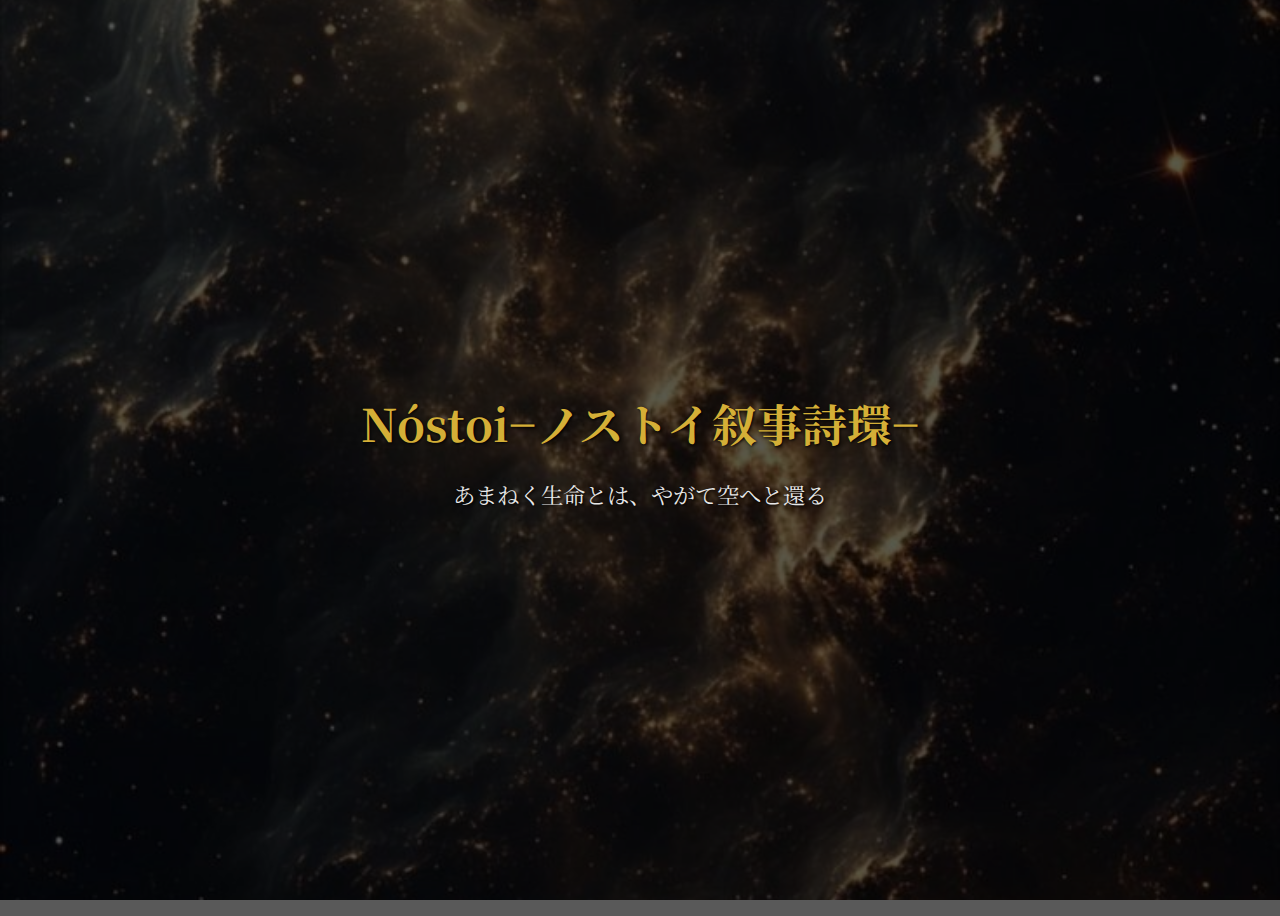
<file: index.html>
<!DOCTYPE html>
<html lang="ja">
<head>
  <meta charset="UTF-8">
  <meta name="viewport" content="width=device-width, initial-scale=1.0">
  <title>Nóstoi−ノストイ叙事詩環−</title>
  <link rel="stylesheet" href="style.css">
</head>
<body>
  <div class="overlay">
    <header>
      <h1 class="title">Nóstoi−ノストイ叙事詩環−</h1>
      <p class="subtitle">あまねく生命とは、やがて空へと還る</p>
    </header>
  </div>
</body>
</html>
</file>
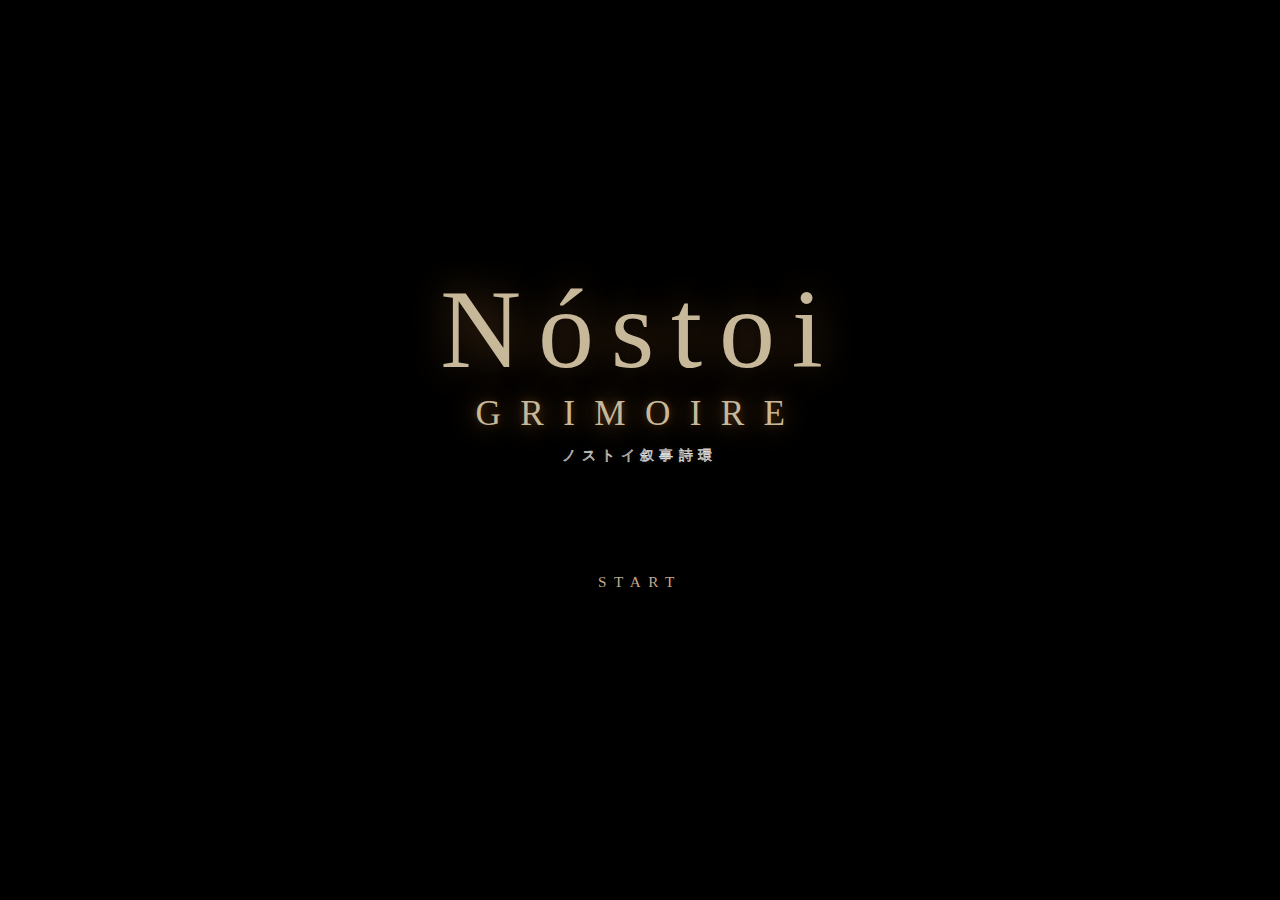
<file: Grimoire_1.html>
<!DOCTYPE html>
<html lang="ja">
<head>
<style>html,body{background:#000;}</style>
<meta charset="UTF-8">
<meta name="viewport" content="width=device-width, initial-scale=1.0, viewport-fit=cover">
<title>Nóstoi — Grimoire</title>
<link rel="manifest" href="/manifest.json">
<meta name="theme-color" content="#0e0c09">
<meta name="mobile-web-app-capable" content="yes">
<meta name="apple-mobile-web-app-capable" content="yes">
<meta name="apple-mobile-web-app-status-bar-style" content="black-translucent">
<meta name="apple-mobile-web-app-title" content="Grimoire">
<style>
:root {
  --bg:#0e0c09; --bg2:#161310; --bg3:#1c1814;
  --parchment:#c8b89a; --parchment-dim:#8a7a66; --parchment-dk:#4a3f32;
  --ink:#e8dece; --ink-dim:#a89880;
  --accent:#b87333; --accent2:#7a9e7e; --accent-glow:rgba(184,115,51,0.25);
  --danger:#8b2020; --border:rgba(184,115,51,0.22); --border-hi:rgba(184,115,51,0.55);
  --font-serif:'Noto Serif JP','Yu Mincho','YuMincho','游明朝',serif;
  --font-display:'Cormorant Garamond','Yu Mincho',serif;
}
*{box-sizing:border-box;margin:0;padding:0;}
body{
  background:#1a0a03;
  background-image:
    radial-gradient(ellipse at 50% 120%, rgba(255,95,5,0.45) 0%, rgba(200,65,5,0.25) 20%, rgba(120,40,5,0.1) 40%, transparent 60%),
    radial-gradient(ellipse at 10% 110%, rgba(200,65,5,0.2) 0%, transparent 35%),
    radial-gradient(ellipse at 90% 110%, rgba(200,65,5,0.2) 0%, transparent 35%),
    radial-gradient(ellipse at 50% 50%, #2e1206 0%, #1a0a03 70%);
  color:var(--ink);font-family:var(--font-serif);min-height:100vh;font-size:14px;overflow:hidden;
  padding-bottom:calc(60px + env(safe-area-inset-bottom));}
body.app-active{overflow-y:auto;}
body.offline{
  background:#000;
  background-image:none;
  /* テキスト系を寒色（水色・彩度30%減）に上書き */
  --ink:#c2cdd8;
  --ink-dim:#8898a8;
  --parchment:#a8b8c8;
  --parchment-dim:#7a8898;
  --parchment-dk:#435870;
  --accent:#6a84a0;
  --accent2:#527068;
  --accent-glow:rgba(106,132,160,0.2);
  --border:rgba(106,132,160,0.22);
  --border-hi:rgba(106,132,160,0.5);
}
/* オフライン時の死亡処理・特殊表示は視認性の高い紫に */
body.offline .char-name-lost{color:#b088e8 !important;}
body.offline .char-detail-name-lost{color:#b088e8 !important;}
body.offline .lost-badge{
  background:rgba(80,40,140,0.35);
  border-color:rgba(176,136,232,0.45);
  color:#b088e8;
}
/* オフライン時の削除ボタンも紫に */
body.offline .btn-d{border-color:rgba(128,80,200,0.6);color:#b088e8;}
body.offline .btn-d:hover{background:rgba(100,60,180,0.4);color:#c8a8f8;}

/* ── 背景画像レイヤー（将来用） ── */
#bg-image{
  position:fixed;inset:0;pointer-events:none;z-index:0;
  background-size:cover;background-position:center;background-repeat:no-repeat;
  opacity:1;transition:filter 1.2s;
}
body.offline #bg-image{filter:brightness(0.5);}

/* ── Canvas ── */
#particle-canvas{position:fixed;inset:0;pointer-events:none;z-index:0;opacity:0;transition:opacity 1s;}
#particle-canvas.visible{opacity:1;}
#offline-overlay{
  position:fixed;inset:0;pointer-events:none;z-index:1;
  background:
    radial-gradient(ellipse at 50% 30%, rgba(30,70,160,0.22) 0%, transparent 70%),
    radial-gradient(ellipse at 0% 60%,  rgba(15,45,110,0.18) 0%, transparent 55%),
    radial-gradient(ellipse at 100% 60%,rgba(15,45,110,0.18) 0%, transparent 55%),
    rgba(5,15,40,0.45);
  opacity:0;transition:opacity 1.2s;
}
#offline-overlay.visible{opacity:1;}

/* ══ タイトル ══ */
#title-screen{
  position:fixed;inset:0;z-index:100;display:flex;align-items:center;justify-content:center;flex-direction:column;
  transition:opacity 0.8s;
  background:#000;
  overflow:hidden;
}
#title-screen.fade-out{opacity:0;pointer-events:none;}
/* タイトル画面表示中はbodyスクロール禁止 */
body.title-active{overflow:hidden;}
.title-nostoi{
  font-family:var(--font-display);font-size:clamp(3.5rem,12vw,7rem);font-weight:300;letter-spacing:0.15em;
  color:var(--parchment);line-height:1;text-align:center;
  text-shadow:0 0 40px rgba(184,115,51,0.5),0 0 12px rgba(0,0,0,0.9),0 3px 16px rgba(0,0,0,0.8);
}
.title-grimoire{
  font-family:var(--font-display);font-size:clamp(1.15rem,4.2vw,2.2rem);font-weight:400;letter-spacing:0.55em;
  color:var(--parchment);text-align:center;margin-top:0.55rem;text-transform:uppercase;
  text-shadow:0 0 28px rgba(184,115,51,0.75),0 0 8px rgba(184,115,51,0.4),0 2px 8px rgba(0,0,0,0.7);
}
.title-sub-jp{
  font-family:var(--font-serif);font-size:clamp(0.6rem,1.8vw,0.85rem);letter-spacing:0.4em;
  color:var(--parchment-dk);text-align:center;margin-top:0.8rem;
  -webkit-text-stroke:0.6px rgba(255,255,255,0.85);
  text-shadow:0 0 6px rgba(255,255,255,0.15),0 1px 4px rgba(0,0,0,0.9);
}
#title-start{cursor:pointer;user-select:none;}
.blink-text{font-family:var(--font-display);font-size:clamp(0.75rem,2vw,0.95rem);letter-spacing:0.5em;color:#C1AB8F;text-transform:uppercase;animation:blink 3s ease-in-out infinite;display:inline-block;padding:0.5rem 1.5rem;}
@keyframes blink{0%,100%{opacity:1;}50%{opacity:0.2;}}
#title-start:hover .blink-text{color:var(--parchment);animation-play-state:paused;opacity:1;}
#title-btn-container{margin-top:clamp(3rem,8vh,5rem);min-height:clamp(4rem,10vh,6rem);display:flex;align-items:center;justify-content:center;position:relative;}
#title-text{text-align:center;user-select:none;opacity:1;transition:opacity 0.4s;}
#title-mode{display:flex;flex-direction:column;align-items:center;gap:1rem;visibility:hidden;opacity:0;transition:opacity 0.3s;position:absolute;}
#title-mode.visible{visibility:visible;opacity:1;}
#title-start{position:absolute;transition:opacity 0.3s;}
#title-start.hidden{opacity:0;pointer-events:none;}
@keyframes fadeInUp{from{opacity:0;transform:translateY(12px);}to{opacity:1;transform:translateY(0);}}
.mode-btn{background:rgba(14,12,9,0.72);border:1px solid var(--border-hi);color:var(--parchment);font-family:var(--font-display);font-size:clamp(0.8rem,2.2vw,1rem);letter-spacing:0.5em;text-transform:uppercase;padding:0.75rem 2.5rem;cursor:pointer;transition:all 0.25s;width:240px;text-align:center;backdrop-filter:blur(4px);-webkit-backdrop-filter:blur(4px);}
.mode-btn:hover{border-color:var(--accent);color:var(--parchment);background:rgba(184,115,51,0.18);box-shadow:0 0 16px rgba(184,115,51,0.2);}
#title-loading{display:none;position:absolute;bottom:-2.5rem;left:50%;transform:translateX(-50%);white-space:nowrap;font-size:0.7rem;letter-spacing:0.3em;color:var(--parchment-dk);text-transform:uppercase;animation:blink 1.2s ease-in-out infinite;}

/* ══ アプリ ══ */
#app{display:none;opacity:0;transition:opacity 0.6s;position:relative;z-index:1;}
#app.visible{opacity:1;}

/* ── ヘッダー ── */
.app-header{background:var(--bg2);border-bottom:1px solid var(--border);padding:0 1rem;height:52px;display:flex;align-items:center;gap:0.8rem;position:sticky;top:0;z-index:50;}
.app-title{font-family:var(--font-display);font-size:1rem;font-weight:300;letter-spacing:0.3em;color:var(--parchment);text-transform:uppercase;}
.app-title span{font-size:0.65rem;color:var(--parchment-dk);letter-spacing:0.15em;margin-left:0.5rem;}
.header-actions{margin-left:auto;display:flex;gap:0.5rem;align-items:center;}
.header-icon-btn{background:none;border:1px solid var(--border);color:var(--ink-dim);font-size:1rem;width:36px;height:36px;display:flex;align-items:center;justify-content:center;cursor:pointer;border-radius:1px;transition:all 0.15s;}
.header-icon-btn:hover{border-color:var(--border-hi);color:var(--ink);}

/* ── アナウンスバー ── */
/* ── アーカイブ内アナウンスバナー ── */
.ann-status{font-size:0.72rem;color:var(--parchment-dk);letter-spacing:0.08em;padding:0.4rem 0;margin-bottom:0.8rem;}
.ann-banner{position:relative;overflow:hidden;border-radius:2px;margin-bottom:1.2rem;cursor:pointer;animation:annBannerIn 0.5s cubic-bezier(0.22,1,0.36,1) both;}
@keyframes annBannerIn{from{opacity:0;transform:translateY(-10px);}to{opacity:1;transform:translateY(0);}}
.ann-banner-bg{position:absolute;inset:0;background:linear-gradient(135deg,rgba(184,115,51,0.18) 0%,rgba(74,63,50,0.12) 60%,rgba(139,32,32,0.08) 100%);pointer-events:none;}
.ann-banner.urgent .ann-banner-bg{background:linear-gradient(135deg,rgba(139,32,32,0.22) 0%,rgba(80,20,20,0.12) 60%,rgba(184,115,51,0.06) 100%);}
.ann-banner-border{position:absolute;inset:0;border:1px solid var(--border-hi);border-radius:2px;pointer-events:none;}
.ann-banner.urgent .ann-banner-border{border-color:rgba(139,32,32,0.55);}
.ann-banner-inner{position:relative;padding:1rem 1.2rem;}
.ann-banner-eyebrow{font-size:0.58rem;letter-spacing:0.35em;text-transform:uppercase;color:var(--accent);margin-bottom:0.5rem;display:flex;align-items:center;gap:0.5rem;}
.ann-banner.urgent .ann-banner-eyebrow{color:#d47070;}
.ann-badge-new{display:inline-block;font-size:0.55rem;letter-spacing:0.2em;padding:0.1rem 0.4rem;background:var(--accent);color:var(--bg);border-radius:1px;font-weight:600;vertical-align:middle;animation:annPulse 1.8s ease-in-out infinite;}
.ann-banner.urgent .ann-badge-new{background:#8b2020;}
@keyframes annPulse{0%,100%{opacity:1;}50%{opacity:0.6;}}
.ann-banner-title{font-family:var(--font-display);font-size:clamp(1rem,3.5vw,1.3rem);font-weight:300;letter-spacing:0.12em;color:var(--parchment);line-height:1.3;margin-bottom:0.4rem;}
.ann-banner-meta{font-size:0.68rem;color:var(--parchment-dk);}
.ann-banner-more{position:absolute;right:1rem;bottom:1rem;font-size:0.65rem;color:var(--accent);letter-spacing:0.1em;}
.ann-banner.urgent .ann-banner-more{color:#d47070;}
.ann-banner-unread{font-size:0.62rem;color:var(--parchment-dk);margin-left:auto;}

/* ── ボトムナビ ── */
.bottom-nav{position:fixed;bottom:0;left:0;right:0;background:var(--bg2);border-top:1px solid var(--border);display:flex;z-index:50;height:calc(52px + env(safe-area-inset-bottom));padding-bottom:env(safe-area-inset-bottom);}
.bnav-item{flex:1;display:flex;flex-direction:column;align-items:center;justify-content:center;gap:0.15rem;cursor:pointer;border:none;background:transparent;color:var(--ink-dim);transition:all 0.15s;font-family:var(--font-serif);border-top:2px solid transparent;}
.bnav-item:hover{color:var(--ink);background:rgba(184,115,51,0.04);}
.bnav-item.active{color:var(--accent);border-top-color:var(--accent);}
.bnav-item.disabled{color:var(--parchment-dk) !important;opacity:0.45;cursor:not-allowed;pointer-events:none;}
.bnav-icon{font-size:1.1rem;}
.bnav-label{font-size:0.58rem;letter-spacing:0.08em;}
.bnav-icon-archive{filter:saturate(0) brightness(0.65);}
#bnav-archive.active .bnav-icon-archive{filter:saturate(0.5) brightness(0.9);}
.bnav-icon-analyze{filter:saturate(0) brightness(0.65);}
#bnav-analyze.active .bnav-icon-analyze{filter:saturate(0.5) brightness(0.9);}

/* ── ページ ── */
.page{display:none;padding:1.2rem 1rem;max-width:760px;margin:0 auto;}
.page.active{display:block;}

/* ── セクションラベル ── */
.sec-label{font-size:0.62rem;letter-spacing:0.3em;text-transform:uppercase;color:var(--accent);margin-bottom:0.5rem;display:flex;align-items:center;gap:0.6rem;}
.sec-label::after{content:'';flex:1;height:1px;background:var(--border);}

/* ── フォーム部品 ── */
label.fl{display:block;font-size:0.62rem;letter-spacing:0.2em;text-transform:uppercase;color:var(--accent);margin-bottom:0.35rem;margin-top:1rem;}
input[type="text"],input[type="number"],input[type="password"],select,textarea{width:100%;background:var(--bg3);border:1px solid var(--border);border-radius:2px;color:var(--ink);font-family:var(--font-serif);font-size:0.85rem;padding:0.6rem 0.8rem;outline:none;transition:border-color 0.2s;}
input:focus,select:focus,textarea:focus{border-color:var(--border-hi);box-shadow:0 0 8px var(--accent-glow);}
input::placeholder,textarea::placeholder{color:var(--parchment-dk);}
textarea{resize:vertical;line-height:1.8;}
select option{background:var(--bg2);}

/* ── ボタン ── */
.btn{font-family:var(--font-serif);font-size:0.78rem;letter-spacing:0.1em;padding:0.6rem 1.2rem;cursor:pointer;border-radius:1px;transition:all 0.2s;border:1px solid;}
.btn-p{background:transparent;border-color:var(--accent);color:var(--accent);}
.btn-p:hover{background:var(--accent);color:var(--bg);}
.btn-g{background:transparent;border-color:var(--border);color:var(--ink-dim);}
.btn-g:hover{border-color:var(--border-hi);color:var(--ink);}
.btn-d{background:transparent;border-color:var(--danger);color:#d47070;}
.btn-d:hover{background:var(--danger);color:#fff;}
.btn-revive{background:transparent;border-color:#3a7a4a;color:#6ab87a;}
.btn-revive:hover{background:#3a7a4a;color:#fff;}
/* 削除最終確認ボタン：無効→3秒後フェードイン点灯 */
#btn-delete-final{opacity:0.3;pointer-events:none;transition:opacity 0.8s ease;}
#btn-delete-final.armed{opacity:1;pointer-events:auto;}
.btn:disabled{opacity:0.4;cursor:not-allowed;}
.btn-row{display:flex;gap:0.5rem;flex-wrap:wrap;margin-top:1rem;align-items:center;}
.btn-sm{font-size:0.7rem;padding:0.3rem 0.7rem;}

/* ── キャラクターカード ── */
.char-card{background:var(--bg2);border:1px solid var(--border);border-radius:2px;padding:1rem;margin-bottom:0.5rem;cursor:pointer;transition:all 0.15s;}
.char-card:hover{border-color:var(--border-hi);background:var(--bg3);}
.char-card-header{display:flex;align-items:center;gap:0.7rem;}
.char-tag{font-size:0.68rem;color:var(--accent);letter-spacing:0.05em;font-family:var(--font-display);}
.char-name{font-size:0.92rem;color:var(--ink);}
.char-meta{font-size:0.68rem;color:var(--ink-dim);margin-top:0.3rem;letter-spacing:0.05em;}
.char-role-count{font-size:0.65rem;color:var(--parchment-dk);margin-left:auto;}
.char-name-lost{color:#d47070 !important;}
.char-detail-name-lost{color:#d47070 !important;}
.lost-badge{display:inline-block;font-size:0.58rem;letter-spacing:0.18em;padding:0.1rem 0.45rem;background:rgba(139,32,32,0.35);border:1px solid rgba(212,112,112,0.45);color:#d47070;border-radius:1px;vertical-align:middle;margin-left:0.4rem;}

/* ── キャラクター詳細ビュー ── */
#char-detail-view{display:none;}
.char-detail-header{display:flex;align-items:center;gap:0.7rem;padding:1rem;background:var(--bg2);border:1px solid var(--border);border-radius:2px;margin-bottom:1rem;}
.char-detail-name{font-family:var(--font-display);font-size:1.1rem;font-weight:300;letter-spacing:0.2em;color:var(--parchment);}
.char-detail-sub{font-size:0.7rem;color:var(--ink-dim);margin-top:0.2rem;}

/* ── ロールカード ── */
.role-card{background:var(--bg2);border:1px solid var(--border);border-radius:2px;padding:0.9rem 1rem;margin-bottom:0.5rem;cursor:pointer;transition:all 0.15s;}
.role-card:hover{border-color:var(--border-hi);background:var(--bg3);}
.role-card.selected{border-color:var(--accent);background:rgba(184,115,51,0.05);}
.role-card-header{display:flex;align-items:center;gap:0.6rem;margin-bottom:0.4rem;}
.role-type-badge{font-size:0.58rem;letter-spacing:0.15em;text-transform:uppercase;padding:0.15rem 0.45rem;border:1px solid;border-radius:1px;}
.badge-opp{border-color:rgba(122,158,126,0.5);color:var(--accent2);}
.badge-self{border-color:rgba(184,115,51,0.5);color:var(--accent);}
.role-session{font-size:0.68rem;color:var(--ink-dim);}
.role-date{font-size:0.65rem;color:var(--parchment-dk);margin-left:auto;}
.role-preview{font-size:0.8rem;color:var(--ink-dim);line-height:1.7;white-space:nowrap;overflow:hidden;text-overflow:ellipsis;}
.role-tags{display:flex;gap:0.3rem;flex-wrap:wrap;margin-top:0.5rem;}
.tag-chip{font-size:0.62rem;padding:0.1rem 0.4rem;background:rgba(184,115,51,0.1);border:1px solid var(--border);color:var(--parchment-dim);border-radius:1px;}
.detail-view{background:var(--bg2);border:1px solid var(--border);border-radius:2px;padding:1.2rem;margin-top:0.8rem;animation:fadeIn 0.25s ease;}
.detail-header{display:flex;align-items:center;gap:0.6rem;margin-bottom:1rem;padding-bottom:0.8rem;border-bottom:1px solid var(--border);}
.detail-body{font-size:0.86rem;line-height:2;white-space:pre-wrap;word-break:break-word;color:var(--ink);}
.detail-analysis{margin-top:1rem;padding:0.9rem 1rem;background:var(--bg3);border:1px solid var(--border);border-radius:2px;}
.detail-analysis-label{font-size:0.6rem;letter-spacing:0.2em;text-transform:uppercase;color:var(--accent);margin-bottom:0.5rem;}
.detail-analysis-text{font-size:0.8rem;line-height:1.9;color:var(--ink-dim);white-space:pre-wrap;}
@keyframes fadeIn{from{opacity:0;transform:translateY(6px);}to{opacity:1;transform:translateY(0);}}

/* ── キャラクターシートフォーム ── */
.sheet-section{background:var(--bg2);border:1px solid var(--border);border-radius:2px;padding:1rem;margin-bottom:0.8rem;}
.sheet-section-title{font-size:0.65rem;letter-spacing:0.3em;text-transform:uppercase;color:var(--accent);margin-bottom:0.8rem;padding-bottom:0.5rem;border-bottom:1px solid var(--border);}
.form-row{display:grid;grid-template-columns:1fr 1fr;gap:0.8rem;}
@media(max-width:500px){.form-row{grid-template-columns:1fr;}}
.field-warn{font-size:0.65rem;color:#d47070;letter-spacing:0.05em;margin-top:0.2rem;min-height:1em;}

/* 動的アイテムセクション */
.dynamic-item{background:var(--bg3);border:1px solid var(--border);border-radius:2px;padding:0.8rem;margin-bottom:0.5rem;position:relative;}
.dynamic-item-del{position:absolute;top:0.5rem;right:0.5rem;background:none;border:none;color:var(--parchment-dk);cursor:pointer;font-size:0.8rem;padding:0.2rem 0.4rem;}
.dynamic-item-del:hover{color:#d47070;}

/* シートプレビュー */
.sheet-preview{background:var(--bg3);border:1px solid var(--border);border-radius:2px;padding:1rem 1.2rem;font-size:0.8rem;line-height:2;color:var(--ink);white-space:pre-wrap;word-break:break-word;max-height:400px;overflow-y:auto;font-family:var(--font-serif);letter-spacing:0.03em;}

/* ── アーカイブ（世界観資料） ── */
.archive-announce-card{background:var(--bg2);border:1px solid var(--border);border-radius:2px;overflow:hidden;margin-bottom:0.5rem;}
.archive-announce-card.urgent{border-color:rgba(139,32,32,0.4);}
.archive-announce-card.important{border-color:rgba(184,115,51,0.5);}
.archive-announce-card-header{display:flex;align-items:center;gap:0.6rem;padding:0.8rem 1rem;cursor:pointer;transition:background 0.15s;}
.archive-announce-card-header:hover{background:var(--bg3);}
.archive-announce-card-dot{width:6px;height:6px;border-radius:50%;background:var(--parchment-dk);flex-shrink:0;}
.archive-announce-card.urgent .archive-announce-card-dot{background:#d47070;}
.archive-announce-card.important .archive-announce-card-dot{background:var(--accent);}
.archive-announce-card-title{font-size:0.88rem;color:var(--ink);flex:1;}
.archive-announce-card-date{font-size:0.65rem;color:var(--parchment-dk);}
.archive-announce-card-arrow{font-size:0.65rem;color:var(--parchment-dk);transition:transform 0.2s;}
.archive-announce-card-arrow.open{transform:rotate(90deg);}
.archive-announce-card-body{max-height:0;overflow:hidden;transition:max-height 0.35s cubic-bezier(0.22,1,0.36,1),opacity 0.3s ease;padding:0 1rem;border-top:0 solid var(--border);font-size:0.82rem;color:var(--ink-dim);line-height:2;white-space:pre-wrap;opacity:0;}
.archive-announce-card-body.open{max-height:2000px;padding:0.8rem 1rem 1rem;border-top:1px solid var(--border);opacity:1;}
.archive-announce-empty{font-size:0.75rem;color:var(--parchment-dk);letter-spacing:0.1em;padding:0.5rem 0;}
.db-entry-card{background:var(--bg2);border:1px solid var(--border);border-radius:2px;padding:0.9rem 1rem;margin-bottom:0.5rem;cursor:pointer;transition:all 0.15s;}
.db-entry-card:hover{border-color:var(--border-hi);}
.db-entry-title{font-size:0.88rem;color:var(--ink);}
.db-entry-meta{font-size:0.68rem;color:var(--ink-dim);margin-top:0.25rem;}
.db-entry-body{font-size:0.82rem;line-height:1.9;color:var(--ink-dim);margin-top:0;white-space:pre-wrap;word-break:break-word;max-height:0;overflow:hidden;transition:max-height 0.35s cubic-bezier(0.22,1,0.36,1),margin-top 0.25s ease,opacity 0.3s ease;opacity:0;}
.db-entry-body.open{max-height:2000px;margin-top:0.7rem;opacity:1;}
.search-bar{display:flex;gap:0.5rem;margin-bottom:1rem;}
.search-bar input{flex:1;}

/* ── バックアップリマインダー ── */
#backup-reminder{display:none;margin:0;background:rgba(74,63,50,0.5);border-bottom:1px solid var(--border);padding:0.6rem 1rem;animation:annBannerIn 0.4s ease both;}
#backup-reminder.visible{display:flex;}
.backup-reminder-inner{display:flex;align-items:center;gap:0.6rem;width:100%;max-width:760px;margin:0 auto;}
.backup-reminder-text{font-size:0.7rem;color:var(--parchment-dim);letter-spacing:0.05em;flex:1;}
.backup-reminder-text strong{color:var(--parchment);font-weight:normal;}
.backup-reminder-btns{display:flex;gap:0.4rem;flex-shrink:0;}

/* ── ロック ── */
.locked-section{background:rgba(184,115,51,0.08);border:1px dashed var(--border);border-radius:2px;padding:1.5rem;text-align:center;margin-top:1.5rem;}
.locked-icon{font-size:1.5rem;margin-bottom:0.6rem;opacity:0.5;}
.locked-title{font-size:0.85rem;color:var(--parchment-dim);letter-spacing:0.1em;margin-bottom:0.4rem;}
.locked-desc{font-size:0.72rem;color:var(--parchment-dk);line-height:1.8;margin-bottom:1rem;}

/* ── ヘルプページ ── */
#help-page{position:fixed;inset:0;background:var(--bg);z-index:80;display:none;overflow-y:auto;padding-bottom:calc(60px + env(safe-area-inset-bottom));transform:translateX(100%);transition:transform 0.3s;}
#help-page.open{display:block;transform:translateX(0);}
.help-body{padding:1.5rem 1rem;max-width:600px;margin:0 auto;}
.help-section{margin-bottom:2rem;}
.help-section-title{font-size:0.62rem;letter-spacing:0.3em;text-transform:uppercase;color:var(--accent);margin-bottom:1rem;display:flex;align-items:center;gap:0.6rem;}
.help-section-title::after{content:'';flex:1;height:1px;background:var(--border);}
.help-item{background:var(--bg2);border:1px solid var(--border);border-radius:2px;margin-bottom:0.5rem;overflow:hidden;}
.help-item-header{padding:0.8rem 1rem;display:flex;align-items:center;justify-content:space-between;cursor:pointer;transition:background 0.15s;}
.help-item-header:hover{background:var(--bg3);}
.help-item-title{font-size:0.85rem;color:var(--ink);letter-spacing:0.05em;}
.help-item-arrow{font-size:0.7rem;color:var(--parchment-dk);transition:transform 0.2s;}
.help-item-arrow.open{transform:rotate(90deg);}
.help-item-body{display:none;padding:0.8rem 1rem 1rem;border-top:1px solid var(--border);font-size:0.8rem;color:var(--ink-dim);line-height:2;}
.help-item-body.open{display:block;}
.help-item-body p{margin-bottom:0.6rem;}
.help-item-body p:last-child{margin-bottom:0;}
.help-tag{display:inline-block;font-size:0.65rem;padding:0.1rem 0.4rem;border:1px solid var(--border);border-radius:1px;color:var(--accent);margin:0 0.15rem;font-family:var(--font-display);letter-spacing:0.1em;}
#options-page{position:fixed;inset:0;background:var(--bg);z-index:80;display:none;overflow-y:auto;padding-bottom:calc(60px + env(safe-area-inset-bottom));transform:translateX(100%);transition:transform 0.3s;}
#options-page.open{display:block;transform:translateX(0);}
.options-header{background:var(--bg2);border-bottom:1px solid var(--border);padding:0 1rem;height:52px;display:flex;align-items:center;gap:0.8rem;position:sticky;top:0;z-index:5;}
.options-title{font-family:var(--font-display);font-size:0.9rem;font-weight:300;letter-spacing:0.3em;color:var(--parchment);text-transform:uppercase;}
.options-body{padding:1.5rem 1rem;max-width:600px;margin:0 auto;}
.options-section{margin-bottom:2rem;}
.options-section-title{font-size:0.62rem;letter-spacing:0.3em;text-transform:uppercase;color:var(--accent);margin-bottom:1rem;display:flex;align-items:center;gap:0.6rem;}
.options-section-title::after{content:'';flex:1;height:1px;background:var(--border);}
.toggle-row{display:flex;align-items:center;justify-content:space-between;padding:0.8rem 1rem;background:var(--bg2);border:1px solid var(--border);border-radius:2px;margin-bottom:0.5rem;}
.toggle-label{font-size:0.82rem;color:var(--ink-dim);}
.toggle-desc{font-size:0.68rem;color:var(--parchment-dk);margin-top:0.2rem;}
.toggle-switch{position:relative;width:40px;height:22px;flex-shrink:0;}
.toggle-switch input{opacity:0;width:0;height:0;}
.toggle-slider{position:absolute;inset:0;background:var(--parchment-dk);border-radius:11px;cursor:pointer;transition:background 0.2s;}
.toggle-slider::before{content:'';position:absolute;width:16px;height:16px;left:3px;top:3px;background:#fff;border-radius:50%;transition:transform 0.2s;}
.toggle-switch input:checked+.toggle-slider{background:var(--accent);}
.toggle-switch input:checked+.toggle-slider::before{transform:translateX(18px);}
/* カスタムチェックボックス */
.cb-wrap{display:flex;align-items:center;gap:0.5rem;cursor:pointer;user-select:none;white-space:nowrap;}
.cb-wrap input[type="checkbox"]{display:none;}
.cb-box{width:16px;height:16px;flex-shrink:0;background:var(--bg3);border:1px solid var(--border);border-radius:2px;display:flex;align-items:center;justify-content:center;transition:all 0.15s;}
.cb-wrap input[type="checkbox"]:checked+.cb-box{background:var(--accent);border-color:var(--accent);}
.cb-box::after{content:'';width:5px;height:9px;border:2px solid #0e0c09;border-top:none;border-left:none;transform:rotate(45deg) translateY(-1px);opacity:0;transition:opacity 0.15s;}
.cb-wrap input[type="checkbox"]:checked+.cb-box::after{opacity:1;}
.cb-label{font-size:0.72rem;color:var(--ink-dim);}
/* 年齢ロック時の斜線 */
input[type="number"].locked{
  pointer-events:none;color:var(--parchment-dk);
  background:repeating-linear-gradient(135deg,var(--bg3) 0px,var(--bg3) 6px,rgba(74,63,50,0.35) 6px,rgba(74,63,50,0.35) 8px);
  border-color:rgba(184,115,51,0.12);
}
.volume-row{padding:0.8rem 1rem;background:var(--bg2);border:1px solid var(--border);border-radius:2px;margin-bottom:0.5rem;}
.volume-header{display:flex;justify-content:space-between;align-items:center;margin-bottom:0.6rem;}
.volume-label{font-size:0.82rem;color:var(--ink-dim);}
.volume-value{font-size:0.72rem;color:var(--accent);}
input[type="range"]{width:100%;height:3px;-webkit-appearance:none;background:linear-gradient(to right,var(--accent) 0%,var(--accent) var(--val,70%),var(--parchment-dk) var(--val,70%));border-radius:2px;outline:none;cursor:pointer;}
input[type="range"]::-webkit-slider-thumb{-webkit-appearance:none;width:14px;height:14px;background:var(--parchment);border-radius:50%;border:1px solid var(--accent);}

/* ── カバンポップ ── */
#bag-btn{position:fixed;right:1rem;bottom:calc(72px + env(safe-area-inset-bottom));z-index:60;width:46px;height:46px;background:var(--bg2);border:1px solid var(--border-hi);border-radius:50%;display:none;align-items:center;justify-content:center;cursor:pointer;font-size:1.2rem;box-shadow:0 2px 12px rgba(0,0,0,0.5);transition:all 0.2s;}
#bag-btn.visible{display:flex;}
#bag-btn:hover{border-color:var(--accent);box-shadow:0 2px 16px var(--accent-glow);}
#bag-btn.open{background:var(--accent);border-color:var(--accent);}
#bag-menu{position:fixed;right:1rem;bottom:calc(126px + env(safe-area-inset-bottom));z-index:60;display:flex;flex-direction:column;gap:0.4rem;align-items:flex-end;pointer-events:none;opacity:0;transform:translateY(8px);transition:all 0.2s;}
#bag-menu.open{pointer-events:all;opacity:1;transform:translateY(0);}
.bag-menu-item{background:var(--bg2);border:1px solid var(--border-hi);border-radius:2px;padding:0.4rem 0.8rem;font-size:0.75rem;letter-spacing:0.1em;color:var(--parchment);cursor:pointer;white-space:nowrap;display:flex;align-items:center;gap:0.5rem;transition:all 0.15s;}
.bag-menu-item:hover{border-color:var(--accent);color:var(--accent);}
/* カバンモーダル */
.bag-modal{background:var(--bg2);border:1px solid var(--border-hi);border-radius:2px;width:100%;max-width:420px;max-height:85vh;overflow:hidden;display:flex;flex-direction:column;animation:fadeIn 0.2s ease;}
.bag-modal-header{display:flex;align-items:center;padding:0.8rem 1rem;border-bottom:1px solid var(--border);flex-shrink:0;}
.bag-modal-title{font-family:var(--font-display);font-size:1rem;font-weight:300;letter-spacing:0.2em;color:var(--parchment);flex:1;}
.bag-modal-close{background:none;border:none;color:var(--parchment-dk);font-size:1rem;cursor:pointer;padding:0.2rem 0.4rem;}
.bag-modal-body{overflow-y:auto;padding:1rem;flex:1;}
/* 電卓 */
.calc-display{background:var(--bg3);border:1px solid var(--border);border-radius:2px;padding:0.8rem 1rem;text-align:right;margin-bottom:0.8rem;}
.calc-expr{font-size:0.72rem;color:var(--parchment-dk);min-height:1.2em;letter-spacing:0.05em;}
.calc-val{font-size:1.6rem;color:var(--ink);letter-spacing:0.05em;font-family:'Courier New',monospace;}
.calc-grid{display:grid;grid-template-columns:repeat(4,1fr);gap:0.4rem;}
.calc-btn{background:var(--bg3);border:1px solid var(--border);color:var(--ink-dim);font-family:var(--font-serif);font-size:0.9rem;padding:0.7rem;cursor:pointer;border-radius:2px;transition:all 0.1s;text-align:center;}
.calc-btn:hover{border-color:var(--border-hi);color:var(--ink);}
.calc-btn.op{color:var(--accent);}
.calc-btn.eq{background:rgba(184,115,51,0.15);border-color:var(--accent);color:var(--accent);}
.calc-btn.eq:hover{background:var(--accent);color:var(--bg);}
.calc-btn.cl{color:#d47070;}
/* メモ帳 */
.memo-tabs{display:flex;border-bottom:1px solid var(--border);margin-bottom:0.8rem;}
.memo-tab{flex:1;padding:0.5rem;background:none;border:none;border-bottom:2px solid transparent;font-family:var(--font-serif);font-size:0.75rem;letter-spacing:0.1em;color:var(--ink-dim);cursor:pointer;transition:all 0.15s;}
.memo-tab.active{border-bottom-color:var(--accent);color:var(--accent);}
/* マインドマップ */
#mindmap-canvas{width:100%;height:340px;background:var(--bg3);border:1px solid var(--border);border-radius:2px;cursor:default;touch-action:none;}
.mindmap-toolbar{display:flex;gap:0.4rem;margin-bottom:0.5rem;flex-wrap:wrap;}
/* ダイス */
.dice-grid{display:grid;grid-template-columns:repeat(3,1fr);gap:0.5rem;margin-bottom:1rem;}
.dice-btn{background:var(--bg3);border:1px solid var(--border);border-radius:2px;padding:0.7rem;text-align:center;cursor:pointer;transition:all 0.15s;}
.dice-btn:hover{border-color:var(--border-hi);}
.dice-label{font-size:0.68rem;color:var(--accent);letter-spacing:0.1em;}
.dice-icon{font-size:1.4rem;margin:0.3rem 0;}
.dice-result-area{background:var(--bg3);border:1px solid var(--border);border-radius:2px;padding:1rem;text-align:center;min-height:80px;display:flex;flex-direction:column;align-items:center;justify-content:center;}
.dice-result-num{font-family:var(--font-display);font-size:2.5rem;font-weight:300;color:var(--parchment);line-height:1;}
.dice-result-label{font-size:0.7rem;color:var(--ink-dim);margin-top:0.3rem;letter-spacing:0.1em;}
.dice-result-roll-off{animation:diceRoll 0.3s ease;}
.dice-result-roll-spin{animation:diceSpin 1.4s cubic-bezier(0.25,0.46,0.45,0.94);}
.dice-result-roll-shake{animation:diceShake 1.1s ease;}
@keyframes diceRoll{0%{transform:scale(1.3);opacity:0.5;}100%{transform:scale(1);opacity:1;}}
@keyframes diceSpin{
  0%  {transform:scale(0.5) rotate(0deg);   opacity:0.3;}
  30% {transform:scale(1.2) rotate(180deg); opacity:0.9;}
  60% {transform:scale(0.95)rotate(320deg); opacity:1;}
  80% {transform:scale(1.05)rotate(355deg); opacity:1;}
  100%{transform:scale(1)   rotate(360deg); opacity:1;}
}
@keyframes diceShake{
  0%  {transform:translateX(0)    rotate(0deg);}
  10% {transform:translateX(-8px) rotate(-15deg);}
  20% {transform:translateX(8px)  rotate(15deg);}
  30% {transform:translateX(-6px) rotate(-10deg);}
  40% {transform:translateX(6px)  rotate(10deg);}
  55% {transform:translateX(-3px) rotate(-5deg);}
  65% {transform:translateX(3px)  rotate(5deg) scale(1.1);}
  80% {transform:translateX(0)    rotate(0deg) scale(1.05);}
  90% {transform:translateY(-4px) scale(1.02);}
  100%{transform:translateY(0)    scale(1);}
}

/* ダイスアイコンのシェイク */
.dice-icon-anim-shake{animation:diceIconShake 1.1s ease;}
.dice-icon-anim-spin {animation:diceIconSpin  1.4s ease;}
@keyframes diceIconShake{
  0%,100%{transform:rotate(0);}
  15%{transform:rotate(-20deg) scale(1.2);}
  30%{transform:rotate(20deg)  scale(1.2);}
  45%{transform:rotate(-15deg) scale(1.15);}
  60%{transform:rotate(15deg)  scale(1.1);}
  75%{transform:rotate(-8deg)  scale(1.05);}
  88%{transform:rotate(8deg)   scale(1.02);}
}
@keyframes diceIconSpin{
  0%  {transform:rotate(0)    scale(1);}
  40% {transform:rotate(540deg) scale(1.3);}
  70% {transform:rotate(900deg) scale(1.1);}
  100%{transform:rotate(1080deg) scale(1);}
}
/* ── 叙述チャット ── */
.chat-bubble{max-width:88%;padding:0.7rem 0.9rem;border-radius:2px;font-size:0.85rem;line-height:1.9;white-space:pre-wrap;word-break:break-word;animation:fadeIn 0.2s ease;}
.chat-bubble.user{align-self:flex-end;background:rgba(184,115,51,0.15);border:1px solid var(--border-hi);color:var(--ink);}
.chat-bubble.ai{align-self:flex-start;background:var(--bg2);border:1px solid var(--border);color:var(--ink-dim);}
.chat-bubble.ai.loading{color:var(--parchment-dk);font-style:italic;}
.chat-sender{font-size:0.6rem;letter-spacing:0.15em;text-transform:uppercase;margin-bottom:0.3rem;color:var(--parchment-dk);}
#apanel-chat.active-panel{display:flex;}
.page{backface-visibility:hidden;transform-style:preserve-3d;}
.page.flip-out{animation:flipOut 0.22s ease-in forwards;}
.page.flip-in {animation:flipIn  0.22s ease-out forwards;}
@keyframes flipOut{
  0%  {transform:perspective(1200px) rotateY(0deg)   scale(1);   opacity:1;}
  100%{transform:perspective(1200px) rotateY(-90deg) scale(0.95);opacity:0;}
}
@keyframes flipIn{
  0%  {transform:perspective(1200px) rotateY(90deg)  scale(0.95);opacity:0;}
  100%{transform:perspective(1200px) rotateY(0deg)   scale(1);   opacity:1;}
}

.modal-overlay{position:fixed;inset:0;background:rgba(0,0,0,0.7);z-index:200;display:none;align-items:center;justify-content:center;padding:1rem;}
.modal-overlay.open{display:flex;}
.modal{background:var(--bg2);border:1px solid var(--border-hi);border-radius:2px;padding:2rem;max-width:500px;width:100%;max-height:90vh;overflow-y:auto;animation:fadeIn 0.25s ease;}
.modal-title{font-family:var(--font-display);font-size:1.2rem;font-weight:300;letter-spacing:0.2em;color:var(--parchment);margin-bottom:1.2rem;}
.modal-step{display:flex;gap:0.8rem;margin-bottom:0.8rem;align-items:flex-start;}
.step-num{width:20px;height:20px;border-radius:50%;background:rgba(184,115,51,0.2);border:1px solid var(--border-hi);display:flex;align-items:center;justify-content:center;font-size:0.65rem;color:var(--accent);flex-shrink:0;margin-top:0.1rem;}
.step-text{font-size:0.8rem;color:var(--ink-dim);line-height:1.8;}
.step-link{color:var(--accent);text-decoration:underline;cursor:pointer;}
.caution-box{background:rgba(139,32,32,0.1);border:1px solid rgba(139,32,32,0.3);border-radius:2px;padding:0.8rem 1rem;margin:1rem 0;font-size:0.75rem;color:#c87070;line-height:1.8;}
.announce-modal-list{display:flex;flex-direction:column;gap:0.7rem;}
.announce-modal-item{background:var(--bg3);border:1px solid var(--border);border-radius:2px;padding:0.9rem 1rem;}
.announce-modal-header{display:flex;align-items:baseline;gap:0.7rem;margin-bottom:0.4rem;}
.announce-modal-title{font-size:0.88rem;color:var(--ink);}
.announce-modal-date{font-size:0.65rem;color:var(--parchment-dk);margin-left:auto;}
.announce-modal-body{font-size:0.8rem;color:var(--ink-dim);line-height:1.9;white-space:pre-wrap;}
.level-badge{font-size:0.58rem;padding:0.1rem 0.4rem;border-radius:1px;border:1px solid;}
.level-normal{border-color:var(--border);color:var(--ink-dim);}
.level-important{border-color:rgba(184,115,51,0.5);color:var(--accent);}
.level-urgent{border-color:rgba(139,32,32,0.5);color:#d47070;}

/* ── 空状態 ── */
.empty{text-align:center;padding:3rem 1rem;color:var(--parchment-dk);}
.empty-icon{font-size:2rem;margin-bottom:0.6rem;opacity:0.4;}
.empty-text{font-size:0.8rem;letter-spacing:0.1em;}
.sep{border:none;border-top:1px solid var(--border);margin:1.5rem 0;}
::-webkit-scrollbar{width:4px;}
::-webkit-scrollbar-track{background:var(--bg);}
::-webkit-scrollbar-thumb{background:var(--parchment-dk);border-radius:2px;}
@media(min-width:600px){.page{padding:1.5rem;}.app-header{padding:0 1.5rem;}.options-body{padding:1.5rem;}}
@media(min-width:768px){
  /* コンテンツ幅を広げる */
  .page{max-width:860px;padding:2rem 2.5rem;}
  .help-body,.options-body{max-width:720px;padding:2rem 2.5rem;}
  /* ヘッダー */
  .app-header{padding:0 2rem;}
  .app-title{font-size:1.1rem;}
  /* ボトムナビを中央寄せ・幅制限してPCでも使いやすく */
  .bottom-nav{max-width:540px;left:50%;transform:translateX(-50%);border-radius:4px 4px 0 0;border-left:1px solid var(--border);border-right:1px solid var(--border);}
  /* フォント・余白調整 */
  body{font-size:15px;}
  .modal{max-width:580px;padding:2.5rem;}
  .bag-modal{max-width:500px;}
  /* ホバー操作を少し強調 */
  .char-card:hover{border-color:var(--border-hi);transform:translateY(-1px);transition:all 0.15s;}
  .role-card:hover{border-color:var(--border-hi);transform:translateY(-1px);}
}
</style>
</head>
<body>
<div id="bg-image"></div>
<canvas id="particle-canvas"></canvas>
<div id="offline-overlay"></div>

<!-- ══ タイトル画面 ══ -->
<div id="title-screen">
  <div id="title-text" style="text-align:center;user-select:none;">
    <div class="title-nostoi">Nóstoi</div>
    <div class="title-grimoire">Grimoire</div>
    <div class="title-sub-jp">ノストイ叙事詩環</div>
  </div>
  <div id="title-btn-container">
    <div id="title-start" onclick="playSETitle();onStartClick()"><span class="blink-text">START</span></div>
    <div id="title-mode">
      <button class="mode-btn" onclick="playSETitle();selectMode('online')">ONLINE</button>
      <button class="mode-btn" onclick="playSETitle();selectMode('offline')">OFFLINE</button>
    </div>
    <div id="title-loading">Loading…</div>
  </div>
</div>

<!-- ══ メインアプリ ══ -->
<div id="app">
  <div class="app-header">
    <span class="app-title">Grimoire <span>Nóstoi</span></span>
    <div class="header-actions">
      <button class="header-icon-btn" onclick="openHelp()">?</button>
      <button class="header-icon-btn" onclick="openOptions()">⚙</button>

    </div>
  </div>


  <!-- ── バックアップリマインダー ── -->
  <div id="backup-reminder">
    <div class="backup-reminder-inner">
      <span class="backup-reminder-text">⚠ <strong>データのバックアップをお勧めします。</strong>前回のエクスポートから30日以上経過しています</span>
      <div class="backup-reminder-btns">
        <button class="btn btn-p btn-sm" onclick="exportData()">今すぐ保存</button>
        <button class="btn btn-g btn-sm" onclick="dismissBackupReminder()">後で</button>
      </div>
    </div>
  </div>

  <!-- ── ロールプレイページ ── -->
  <div class="page active" id="page-roleplay">

    <!-- キャラクター一覧ビュー -->
    <div id="char-list-view">
      <div class="search-bar">
        <input type="text" id="char-search" placeholder="キャラクターを検索…" oninput="renderCharList()">
      </div>
      <div class="btn-row" style="margin-top:0;">
        <button class="btn btn-p" onclick="showCharCreate()">＋ キャラクターを作成</button>
      </div>
      <div id="char-list" style="margin-top:1rem;"></div>
    </div>

    <!-- キャラクター詳細ビュー -->
    <div id="char-detail-view">
      <!-- 上段：キャラ名 -->
      <div style="margin-bottom:0.5rem;">
        <div class="char-detail-name" id="detail-char-name"></div>
        <div class="char-detail-sub" id="detail-char-sub"></div>
      </div>
      <!-- 下段：操作ボタン -->
      <div style="display:flex;align-items:center;gap:0.5rem;margin-bottom:1rem;flex-wrap:wrap;">
        <button class="btn btn-g btn-sm" onclick="backToCharList()">← 一覧</button>
        <button class="btn btn-g btn-sm" onclick="showCharSheet()">シート</button>
        <button class="btn btn-g btn-sm" onclick="showCharEdit()">編集</button>
        <button class="btn btn-d btn-sm" id="btn-lost-char" onclick="openLostModal()">死亡</button>
        <button class="btn btn-d btn-sm" onclick="openDeleteCharModal(currentCharId)">削除</button>
      </div>
      <div class="search-bar">
        <input type="text" id="role-search" placeholder="ロールを検索…" oninput="renderRoles()">
        <select id="role-filter-type" onchange="renderRoles()" style="width:auto;">
          <option value="">すべて</option><option value="opp">相手</option><option value="self">自分</option>
        </select>
      </div>
      <div class="sec-label">セッション</div>
      <div id="session-list" style="display:flex;flex-wrap:wrap;gap:0.3rem;margin-bottom:0.8rem;"></div>
      <div class="btn-row" style="margin-top:0;">
        <button class="btn btn-p" onclick="openModal('modal-new-role')">＋ ロールを記録</button>
      </div>
      <div id="role-list" style="margin-top:1rem;"></div>
    </div>

    <!-- キャラクター作成・編集フォーム -->
    <div id="char-form-view" style="display:none;">
      <div style="display:flex;align-items:center;gap:0.6rem;margin-bottom:1rem;">
        <button class="btn btn-g btn-sm" onclick="cancelCharForm()">← 戻る</button>
        <span style="font-size:0.85rem;color:var(--parchment);letter-spacing:0.1em;" id="char-form-title">キャラクター作成</span>
      </div>

      <!-- 基本情報 -->
      <div class="sheet-section">
        <div class="sheet-section-title">基本情報</div>
        <label class="fl" style="margin-top:0;">識別タグ ※</label>
        <input type="text" id="sf-tag" placeholder="#タグ">
        <label class="fl">名前 ※</label>
        <input type="text" id="sf-name" placeholder="">
        <div class="form-row" style="margin-top:1rem;">
          <div>
            <label class="fl" style="margin-top:0;">性別</label>
            <select id="sf-sex">
              <option value="">性別（未選択）</option>
              <option value="ᴍᴀʟᴇ">男性 (MALE)</option>
              <option value="ғᴇᴍᴀʟᴇ">女性 (FEMALE)</option>
              <option value="ᴜɴᴋɴᴏᴡɴ">不明 (UNKNOWN)</option>
            </select>
          </div>
          <div>
            <label class="fl" style="margin-top:0;">年齢</label>
            <div style="display:flex;gap:0.4rem;align-items:center;">
              <input type="number" id="sf-age" min="0" max="9999" placeholder="" oninput="checkAgeWarn()" style="flex:1;min-width:0;">
              <label class="cb-wrap">
                <input type="checkbox" id="sf-age-unknown" onchange="onAgeUnknown()">
                <span class="cb-box"></span>
                <span class="cb-label">不明</span>
              </label>
            </div>
            <div class="field-warn" id="warn-age"></div>
          </div>
        </div>
        <div class="form-row" style="margin-top:0.8rem;">
          <div>
            <label class="fl" style="margin-top:0;">種族</label>
            <select id="sf-race">
              <option value="">種族（未選択）</option>
              <option value="ᴜɴᴋɴᴏᴡɴ">不明 (UNKNOWN)</option>
              <option value="ʀɪsᴇ">源人 (RISE)</option>
              <option value="ᴡɪsᴇ">鋭人 (WISE)</option>
              <option value="ʜᴀʀᴅ">小人 (HARD)</option>
              <option value="ʙᴇᴀsᴛ">獣人 (BEAST)</option>
              <option value="ʟɪᴢᴀʀᴅ">竜人・蜥蜴 (LIZARD)</option>
              <option value="ᴅʀᴀᴋᴇ">竜人・龍 (DRAKE)</option>
              <option value="ᴏɢʀᴇ">鬼人 (OGRE)</option>
            </select>
          </div>
          <div>
            <label class="fl" style="margin-top:0;">身長 / 体重</label>
            <div style="display:flex;gap:0.4rem;align-items:center;">
              <input type="number" id="sf-height" min="0" max="9999" placeholder="cm" oninput="checkBodyWarn()" style="flex:1;min-width:0;">
              <span style="font-size:0.72rem;color:var(--parchment-dk);">/</span>
              <input type="number" id="sf-weight" min="0" max="9999" placeholder="kg" oninput="checkBodyWarn()" style="flex:1;min-width:0;">
            </div>
            <div class="field-warn" id="warn-body"></div>
          </div>
        </div>
        <label class="fl">ジョブ ※</label>
        <div style="display:flex;gap:0.5rem;align-items:center;">
          <select id="sf-job-primary" style="flex:1;" onchange="updateJobSelects()">
            <option value="">一次職（未選択）</option>
            <optgroup label="物理職">
              <option value="ᴠᴀɴɢᴜᴀʀᴅ">戦士 / ヴァンガード</option>
              <option value="ʙᴏᴡᴍᴀɴ">射手 / ボウマン</option>
              <option value="ʀɪᴅᴇʀ">騎手 / ライダー (R)</option>
            </optgroup>
            <optgroup label="魔法職">
              <option value="ᴍᴀɢᴇ">魔術師 / メイジ</option>
              <option value="ᴡɪsʜᴇʀ">祈祷師 / ウィッシャー</option>
              <option value="sʜᴀᴍᴀɴ">霊術師 / シャーマン</option>
              <option value="sᴏʀᴄᴇʀᴇʀ">呪術師 / ソーサラー</option>
              <option value="ᴡɪᴢᴀʀᴅ">魔道士 / ウィザード</option>
            </optgroup>
          </select>
          <select id="sf-job-secondary" style="flex:1;" onchange="updateJobDisplay()">
            <option value="">二次職（未選択）</option>
            <option value="ʀɪᴅᴇʀ">騎手 / ライダー (R)</option>
            <optgroup label="魔法二次職">
              <option value="ᴇɴᴄʜᴀɴᴛᴇʀ">魔術師² / エンチャンター (E)</option>
              <option value="ᴏʀᴀᴄʟᴇ">祈祷師² / オラクル (O)</option>
              <option value="ᴄᴏɴᴊᴜʀᴇʀ">霊術師² / コンジュラー (C)</option>
              <option value="ᴡᴀʀʟᴏᴄᴋ">呪術師² / ウォーロック (W)</option>
              <option value="sᴀɢᴇ">魔道士² / セージ (S)</option>
            </optgroup>
          </select>
        </div>
        <div id="sf-job-preview" style="font-size:0.72rem;color:var(--accent);letter-spacing:0.15em;min-height:1.2em;margin-top:0.25rem;"></div>
        <label class="fl">所属ギルド</label>
        <input type="text" id="sf-guild" placeholder="">
        <label class="fl">キャラクター概要 ※</label>
        <textarea id="sf-overview" rows="5" placeholder="容姿・性格・経歴などを記述してください。"></textarea>
      </div>

      <!-- 武装 -->
      <div class="sheet-section">
        <div class="sheet-section-title">武装 (WEAPON)</div>
        <div id="sf-weapons"></div>
        <button class="btn btn-g btn-sm" style="margin-top:0.5rem;" onclick="addDynamicItem('weapons','武器名','詳細（任意）')">＋ 武器を追加</button>
      </div>

      <!-- 防具 -->
      <div class="sheet-section">
        <div class="sheet-section-title">防具 (ARMOR)</div>
        <div id="sf-armors"></div>
        <button class="btn btn-g btn-sm" style="margin-top:0.5rem;" onclick="addDynamicItem('armors','防具名','詳細（任意）')">＋ 防具を追加</button>
      </div>

      <!-- 乗騎 -->
      <div class="sheet-section">
        <div class="sheet-section-title">乗騎 (VEHICLE)</div>
        <div id="sf-vehicles"></div>
        <button class="btn btn-g btn-sm" style="margin-top:0.5rem;" onclick="addDynamicItem('vehicles','乗騎名','詳細（任意）')">＋ 乗騎を追加</button>
      </div>

      <!-- 道具 -->
      <div class="sheet-section">
        <div class="sheet-section-title">道具 (ITEM)</div>
        <div id="sf-items"></div>
        <button class="btn btn-g btn-sm" style="margin-top:0.5rem;" onclick="addDynamicItem('items','道具名','詳細（任意）')">＋ 道具を追加</button>
      </div>

      <!-- 魔法 -->
      <div class="sheet-section">
        <div class="sheet-section-title">魔法 (MAGIC)</div>
        <div id="sf-magics"></div>
        <button class="btn btn-g btn-sm" style="margin-top:0.5rem;" onclick="addMagicItem()">＋ 魔法を追加</button>
      </div>

      <div class="btn-row">
        <button class="btn btn-p" onclick="saveChar()">保存</button>
        <button class="btn btn-g" onclick="cancelCharForm()">キャンセル</button>
      </div>
    </div>

    <!-- シートプレビュー -->
    <div id="char-sheet-view" style="display:none;">
      <div style="display:flex;align-items:center;gap:0.6rem;margin-bottom:1rem;">
        <button class="btn btn-g btn-sm" onclick="backToCharDetail()">← 戻る</button>
        <span style="font-size:0.85rem;color:var(--parchment);letter-spacing:0.1em;">キャラクターシート</span>
      </div>
      <div class="sheet-preview" id="sheet-preview-text"></div>
      <div class="btn-row">
        <button class="btn btn-p" onclick="copySheet()">シートをコピー</button>
      </div>
    </div>

  </div>

  <!-- ── アーカイブページ ── -->
  <div class="page" id="page-archive">
    <div id="archive-announce-area" style="margin-bottom:1rem;"></div>
    <div class="search-bar">
      <input type="text" id="db-search" placeholder="記事を検索…" oninput="renderDB()">
      <select id="db-cat-filter" onchange="renderDB()" style="width:auto;"><option value="">すべて</option></select>
    </div>
    <div id="db-not-loaded" style="display:none;">
      <div class="empty">
        <div class="empty-icon">📚</div>
        <div class="empty-text">アーカイブが読み込まれていません</div>
        <button class="btn btn-p btn-sm" style="margin-top:1rem;" onclick="openOptions();setTimeout(()=>{const el=document.getElementById('opt-db-section');if(el)el.scrollIntoView({behavior:'smooth',block:'center'});},320);">オプションで読み込む</button>
      </div>
    </div>
    <div id="db-content"></div>
  </div>

  <!-- ── 分析ページ ── -->
  <div class="page" id="page-analyze">
    <div class="sec-label">グリモワール機能（AI補助）</div>
    <div id="analyze-locked" class="locked-section">
      <div class="locked-icon">🔒</div>
      <div class="locked-title">グリモワール機能は解放されていません</div>
      <div class="locked-desc">グリモワール機能（AI補助）を使用するにはGoogle Gemini APIキーの登録が必要です。<br>APIキーは無料で取得できますが、使用量に応じた費用が発生します。</div>
      <button class="btn btn-p" onclick="openModal('modal-api-setup')">APIキーを登録して解放する</button>
    </div>
    <div id="analyze-unlocked" style="display:none;">
      <div style="display:flex;border-bottom:1px solid var(--border);margin-bottom:1.5rem;">
        <button id="atab-opp"    onclick="switchAnalyzeTab('opp')"    style="flex:none;height:40px;padding:0 1.2rem;background:none;border:none;border-bottom:2px solid var(--accent);font-family:var(--font-serif);font-size:0.78rem;letter-spacing:0.08em;color:var(--accent);cursor:pointer;">相手</button>
        <button id="atab-self"   onclick="switchAnalyzeTab('self')"   style="flex:none;height:40px;padding:0 1.2rem;background:none;border:none;border-bottom:2px solid transparent;font-family:var(--font-serif);font-size:0.78rem;letter-spacing:0.08em;color:var(--ink-dim);cursor:pointer;">自分</button>
        <button id="atab-assist" onclick="switchAnalyzeTab('assist')" style="flex:none;height:40px;padding:0 1.2rem;background:none;border:none;border-bottom:2px solid transparent;font-family:var(--font-serif);font-size:0.78rem;letter-spacing:0.08em;color:var(--ink-dim);cursor:pointer;">作成補助</button>
        <button id="atab-chat"   onclick="switchAnalyzeTab('chat')"   style="flex:none;height:40px;padding:0 1.2rem;background:none;border:none;border-bottom:2px solid transparent;font-family:var(--font-serif);font-size:0.78rem;letter-spacing:0.08em;color:var(--ink-dim);cursor:pointer;">叙述</button>
      </div>
      <div id="apanel-opp">
        <div class="sec-label">ロール本文</div>
        <textarea id="opp-text" rows="7" placeholder="相手のロールを貼り付けてください。"></textarea>
        <div class="sec-label" style="margin-top:1.2rem;">世界観補足（任意）</div>
        <textarea id="opp-supp" rows="3" placeholder="世界観資料の参照内容や補足情報"></textarea>
        <div class="sec-label" style="margin-top:1.2rem;">分析カテゴリ</div>
        <div id="opp-cats" style="display:flex;flex-wrap:wrap;gap:0.4rem;"></div>
        <div class="btn-row"><button class="btn btn-p" id="opp-btn" onclick="doAnalyze('opp')">解析 執行</button></div>
        <div id="opp-result"></div>
      </div>
      <div id="apanel-self" style="display:none;">
        <div class="sec-label">ロール本文</div>
        <textarea id="self-text" rows="7" placeholder="自分のロールを貼り付けてください。"></textarea>
        <div class="sec-label" style="margin-top:1.2rem;">世界観補足（任意）</div>
        <textarea id="self-supp" rows="3" placeholder="世界観資料の参照内容や補足情報"></textarea>
        <div class="sec-label" style="margin-top:1.2rem;">分析カテゴリ</div>
        <div id="self-cats" style="display:flex;flex-wrap:wrap;gap:0.4rem;"></div>
        <div class="btn-row"><button class="btn btn-p" id="self-btn" onclick="doAnalyze('self')">解析 執行</button></div>
        <div id="self-result"></div>
      </div>
      <div id="apanel-assist" style="display:none;">
        <div class="sec-label">状況・文脈</div>
        <textarea id="assist-ctx" rows="6" placeholder="現在の状況・直前の展開・相手の直近のロールなど"></textarea>
        <div class="sec-label" style="margin-top:1.2rem;">キャラクター情報（任意）</div>
        <textarea id="assist-chara" rows="3" placeholder="性格・能力・立場・動機など"></textarea>
        <div class="sec-label" style="margin-top:1.2rem;">補助モード</div>
        <div id="assist-modes" style="display:flex;flex-wrap:wrap;gap:0.4rem;"></div>
        <div class="btn-row"><button class="btn btn-p" id="assist-btn" onclick="doAnalyze('assist')">補助 執行</button></div>
        <div id="assist-result"></div>
      </div>
      <!-- 叙述チャット -->
      <div id="apanel-chat" style="display:none;flex-direction:column;height:calc(100vh - 210px);">
        <div id="chat-messages" style="flex:1;overflow-y:auto;display:flex;flex-direction:column;gap:0.8rem;padding-bottom:0.5rem;min-height:0;"></div>
        <div style="display:flex;gap:0.5rem;align-items:flex-end;padding-top:0.8rem;border-top:1px solid var(--border);margin-top:0.5rem;flex-shrink:0;">
          <textarea id="chat-input" rows="3" placeholder="グリモワールに話しかける…" style="flex:1;resize:none;font-size:0.85rem;line-height:1.8;" onkeydown="chatKeydown(event)"></textarea>
          <div style="display:flex;flex-direction:column;gap:0.4rem;">
            <button class="btn btn-p btn-sm" id="chat-send-btn" onclick="sendChat()">送信</button>
            <button class="btn btn-g btn-sm" onclick="clearChat()">消去</button>
          </div>
        </div>
      </div>
    </div>
  </div>

  <nav class="bottom-nav">
    <button class="bnav-item" id="bnav-archive" onclick="switchPage('archive')">
      <span class="bnav-icon bnav-icon-archive">📚</span><span class="bnav-label">アーカイブ</span>
    </button>
    <button class="bnav-item active" id="bnav-roleplay" onclick="switchPage('roleplay')">
      <span class="bnav-icon">⚔</span><span class="bnav-label">ロールプレイ</span>
    </button>
    <button class="bnav-item" id="bnav-analyze" onclick="switchPage('analyze')">
      <span class="bnav-icon bnav-icon-analyze">👁</span><span class="bnav-label">グリモワール</span>
    </button>
  </nav>
</div>

<!-- ══ ヘルプページ ══ -->
<div id="help-page">
  <div class="options-header">
    <button class="header-icon-btn" onclick="closeHelp()">←</button>
    <span class="options-title">Help</span>
  </div>
  <div class="help-body">

    <div class="help-section">
      <div class="help-section-title">起動</div>

      <div class="help-item">
        <div class="help-item-header" onclick="toggleHelp(this)">
          <span class="help-item-title">ONLINE / OFFLINE の違い</span>
          <span class="help-item-arrow">▶</span>
        </div>
        <div class="help-item-body">
          <p><span class="help-tag">ONLINE</span> を選ぶとフォントの読み込み・火の粉アニメーション・BGM・SEが有効になります。インターネット接続が必要です。</p>
          <p><span class="help-tag">OFFLINE</span> を選ぶとこれらの演出なしで起動します。接続なしでも全機能が使えます。</p>
        </div>
      </div>
    </div>

    <div class="help-section">
      <div class="help-section-title">ロールプレイ</div>

      <div class="help-item">
        <div class="help-item-header" onclick="toggleHelp(this)">
          <span class="help-item-title">キャラクターを作成する</span>
          <span class="help-item-arrow">▶</span>
        </div>
        <div class="help-item-body">
          <p>ロールプレイタブ下部の <span class="help-tag">＋ キャラクターを作成</span> をタップします。</p>
          <p>識別タグ（例：#アントス）と名前は必須項目です。性別・種族・ジョブはプルダウンから選択すると、コピー用のシート文字（ᴍᴀʟᴇ等）に自動変換されます。</p>
          <p>武装・防具・アイテム・魔法は <span class="help-tag">＋</span> ボタンで項目を追加できます。保存後はいつでも編集できます。</p>
        </div>
      </div>

      <div class="help-item">
        <div class="help-item-header" onclick="toggleHelp(this)">
          <span class="help-item-title">キャラクターシートをコピーする</span>
          <span class="help-item-arrow">▶</span>
        </div>
        <div class="help-item-body">
          <p>キャラクター詳細画面の <span class="help-tag">シート</span> ボタンをタップするとLINE用の整形テキストが表示されます。</p>
          <p><span class="help-tag">シートをコピー</span> ボタンでクリップボードに一括コピーできます。そのままLINEに貼り付けてください。</p>
        </div>
      </div>

      <div class="help-item">
        <div class="help-item-header" onclick="toggleHelp(this)">
          <span class="help-item-title">ロールを記録する</span>
          <span class="help-item-arrow">▶</span>
        </div>
        <div class="help-item-body">
          <p>キャラクターを選択した状態で <span class="help-tag">＋ ロールを記録</span> をタップします。</p>
          <p>種別（相手 / 自分）・セッション名・ロール本文を入力して保存してください。タグはカンマ区切りで複数入力できます。</p>
          <p>セッション名は過去に入力したものが補完候補として表示されます。</p>
        </div>
      </div>

      <div class="help-item">
        <div class="help-item-header" onclick="toggleHelp(this)">
          <span class="help-item-title">ロールを確認・絞り込む</span>
          <span class="help-item-arrow">▶</span>
        </div>
        <div class="help-item-body">
          <p>ロール一覧はキャラクターごとに表示されます。キーワード検索・種別フィルター（相手 / 自分）で絞り込めます。</p>
          <p>セッション名バッジをタップすると、そのセッションのロールだけに絞り込めます。</p>
          <p>ロールカードをタップすると本文・メモ・分析結果が展開されます。もう一度タップで閉じます。</p>
        </div>
      </div>

      <div class="help-item">
        <div class="help-item-header" onclick="toggleHelp(this)">
          <span class="help-item-title">キャラクターを編集・削除する</span>
          <span class="help-item-arrow">▶</span>
        </div>
        <div class="help-item-body">
          <p>キャラクター詳細画面の <span class="help-tag">編集</span> ボタンから内容を修正できます。</p>
          <p><span class="help-tag">削除</span> ボタンを押すとキャラクターと関連する全ロールが削除されます。この操作は取り消せません。</p>
        </div>
      </div>
    </div>

    <div class="help-section">
      <div class="help-section-title">アーカイブ</div>

      <div class="help-item">
        <div class="help-item-header" onclick="toggleHelp(this)">
          <span class="help-item-title">世界観資料を読み込む</span>
          <span class="help-item-arrow">▶</span>
        </div>
        <div class="help-item-body">
          <p>オプション画面の <span class="help-tag">世界観資料</span> セクションから管理人に配布されたJSONファイルを読み込みます。</p>
          <p>読み込んだ世界観資料はアーカイブタブで閲覧できます。端末に保存されるので次回以降の読み込みは不要です。</p>
        </div>
      </div>

      <div class="help-item">
        <div class="help-item-header" onclick="toggleHelp(this)">
          <span class="help-item-title">記事を検索・絞り込む</span>
          <span class="help-item-arrow">▶</span>
        </div>
        <div class="help-item-body">
          <p>上部の検索バーにキーワードを入力するとタイトル・本文・タグを対象に絞り込めます。</p>
          <p>カテゴリフィルターで特定カテゴリの記事だけを表示できます。記事カードをタップすると本文が展開されます。</p>
        </div>
      </div>
    </div>

    <div class="help-section">
      <div class="help-section-title">分析</div>

      <div class="help-item">
        <div class="help-item-header" onclick="toggleHelp(this)">
          <span class="help-item-title">グリモワール機能（AI補助）を解放する</span>
          <span class="help-item-arrow">▶</span>
        </div>
        <div class="help-item-body">
          <p>グリモワール機能（AI補助）にはGoogle Gemini APIキーが必要です。<span class="help-tag">APIキーを登録して解放する</span> から登録画面を開いてください。</p>
          <p>APIキーはaistudio.google.comで無料取得できます。ただし使用量に応じた費用（無料枠超過時）が発生する場合があります。費用の管理はご自身で行ってください。</p>
          <p>キーはこの端末のブラウザにのみ保存されます。他の端末で使う場合は再登録が必要です。</p>
        </div>
      </div>

      <div class="help-item">
        <div class="help-item-header" onclick="toggleHelp(this)">
          <span class="help-item-title">各分析モードの使い方</span>
          <span class="help-item-arrow">▶</span>
        </div>
        <div class="help-item-body">
          <p><span class="help-tag">相手</span> 相手のロール本文を貼り付けて解析します。分析カテゴリを選択すると観点を指定できます。</p>
          <p><span class="help-tag">自分</span> 自分のロール本文を貼り付けて強みと課題を評価します。</p>
          <p><span class="help-tag">作成補助</span> 現在の状況・文脈を入力するとロールの草案や構造提案を生成します。補助モードで用途を絞れます。</p>
          <p>世界観資料が読み込まれている場合、ロール本文の内容に関連する記事を自動で参照して分析精度を高めます。</p>
        </div>
      </div>
    </div>

    <div class="help-section">
      <div class="help-section-title">データ管理</div>

      <div class="help-item">
        <div class="help-item-header" onclick="toggleHelp(this)">
          <span class="help-item-title">データをエクスポート・インポートする</span>
          <span class="help-item-arrow">▶</span>
        </div>
        <div class="help-item-body">
          <p>オプション画面の <span class="help-tag">データ管理</span> セクションからキャラクターとロールのデータをJSONファイルとして書き出せます。</p>
          <p>機種変更やブラウザのデータ消去に備えて定期的なバックアップを推奨します。</p>
          <p>インポート時は既存データとの統合になります。重複するIDのデータは上書きされません。</p>
        </div>
      </div>

      <div class="help-item">
        <div class="help-item-header" onclick="toggleHelp(this)">
          <span class="help-item-title">APIキーをバックアップする</span>
          <span class="help-item-arrow">▶</span>
        </div>
        <div class="help-item-body">
          <p>APIキーはブラウザのデータ消去で失われます。オプション画面の <span class="help-tag">APIキー</span> セクションから現在のキーをコピーして別途保管してください。</p>
          <p><span class="help-tag">エクスポートにAPIキーを含める</span> をONにするとバックアップJSONにキーを含めることができます。ただしファイルを他者に渡す際は必ずOFFにしてください。</p>
        </div>
      </div>
    </div>

  </div>
</div>

<!-- ══ オプションページ ══ -->
<div id="options-page">
  <div class="options-header">
    <button class="header-icon-btn" onclick="closeOptions()">←</button>
    <span class="options-title">Options</span>
    <span id="online-badge" style="margin-left:auto;font-size:0.6rem;letter-spacing:0.2em;color:var(--accent2);text-transform:uppercase;display:none;">● Online</span>
  </div>
  <div class="options-body">
    <div class="options-section">
      <div class="options-section-title">ナビゲーション</div>
      <button class="btn btn-g" id="btn-return-title" onclick="requestReturnToTitle()">↩ タイトルに戻る</button>
      <p style="font-size:0.7rem;color:var(--parchment-dk);margin-top:0.5rem;line-height:1.8;">タイトル画面に戻り、ONLINE / OFFLINEを選び直せます。</p>
    </div>
      <div class="options-section-title">表示</div>
      <div class="toggle-row">
        <div><div class="toggle-label">アニメーション</div><div class="toggle-desc">火の粉エフェクト（オンライン時のみ）</div></div>
        <label class="toggle-switch"><input type="checkbox" id="opt-animation" checked onchange="onAnimationToggle()"><span class="toggle-slider"></span></label>
      </div>
    </div>
    <div class="options-section" id="opt-sound-section" style="display:none;">
      <div class="options-section-title">サウンド</div>
      <div class="volume-row">
        <div class="volume-header"><span class="volume-label">SE 音量</span><span class="volume-value" id="se-vol-label">70</span></div>
        <input type="range" id="opt-se-vol" min="0" max="100" value="70" oninput="onVolumeChange('se',this.value)" style="--val:70%;">
      </div>
      <div class="volume-row">
        <div class="volume-header"><span class="volume-label">BGM 音量</span><span class="volume-value" id="bgm-vol-label">40</span></div>
        <input type="range" id="opt-bgm-vol" min="0" max="100" value="40" oninput="onVolumeChange('bgm',this.value)" style="--val:40%;">
      </div>
    </div>
    <div class="options-section">
      <div class="options-section-title">ダイス演出</div>
      <div style="display:flex;gap:0.5rem;flex-wrap:wrap;">
        <button class="btn btn-g btn-sm" id="dice-anim-shake" onclick="setDiceAnim('shake')">シェイク</button>
        <button class="btn btn-g btn-sm" id="dice-anim-spin"  onclick="setDiceAnim('spin')">スピン</button>
        <button class="btn btn-g btn-sm" id="dice-anim-off"   onclick="setDiceAnim('off')">OFF</button>
      </div>
      <p style="font-size:0.7rem;color:var(--parchment-dk);margin-top:0.5rem;line-height:1.8;">現在: <span id="dice-anim-current">シェイク</span></p>
    </div>

    <div class="options-section">
      <div class="options-section-title">APIキー</div>
      <div id="api-key-status" style="font-size:0.75rem;color:var(--ink-dim);margin-bottom:1rem;"></div>
      <div class="btn-row" style="margin-top:0;">
        <button class="btn btn-g" onclick="copyApiKey()">🔑 APIキーをコピー</button>
        <button class="btn btn-g" onclick="openModal('modal-api-setup')">再登録</button>
      </div>
      <div class="toggle-row" style="margin-top:1rem;">
        <div>
          <div class="toggle-label">エクスポートにAPIキーを含める</div>
          <div class="toggle-desc">OFFを推奨。ファイルを他者に渡す場合は必ずOFFにしてください。</div>
        </div>
        <label class="toggle-switch">
          <input type="checkbox" id="opt-export-apikey" onchange="onExportApiKeyToggle()">
          <span class="toggle-slider"></span>
        </label>
      </div>
      <div id="apikey-export-warning" style="display:none;background:rgba(139,32,32,0.1);border:1px solid rgba(139,32,32,0.3);border-radius:2px;padding:0.8rem 1rem;margin-top:0.5rem;font-size:0.72rem;color:#c87070;line-height:1.9;">
        ⚠ 注意事項<br>
        · APIキーはエクスポートJSONに平文で記録されます。<br>
        · ファイルを他者に送付・共有した場合、キーが漏洩します。<br>
        · 漏洩したキーは第三者に無制限に使用される恐れがあり、<br>
        　発生した費用は全てご自身に請求されます。<br>
        · 個人バックアップ専用として使用してください。
      </div>
    </div>

    <div class="options-section">
      <div class="options-section-title">データ管理</div>
      <p style="font-size:0.78rem;color:var(--ink-dim);line-height:1.8;margin-bottom:1rem;">キャラクター・ロールのデータをエクスポート・インポートできます。</p>
      <div class="btn-row" style="margin-top:0;">
        <button class="btn btn-g" onclick="exportData()">📤 書き出す</button>
        <button class="btn btn-g" onclick="importData()">📂 読み込む</button>
      </div>
      <hr class="sep">
      <p style="font-size:0.75rem;color:#c87070;line-height:1.8;margin-bottom:0.8rem;">⚠ 以下の操作は取り消せません</p>
      <button class="btn btn-d" onclick="clearAllData()">全データを消去</button>
    </div>
    <div class="options-section" id="opt-db-section">
      <div class="options-section-title">世界観資料</div>
      <div id="db-current-info" style="font-size:0.75rem;color:var(--ink-dim);margin-bottom:1rem;"></div>
      <button class="btn btn-p" onclick="loadDB()">📂 世界観資料を読み込む</button>
    </div>
  </div>
</div>

<!-- ══ モーダル ══ -->
<!-- 汎用ダイアログ（alert/confirm代替） -->
<div class="modal-overlay" id="modal-gm-dialog">
  <div class="modal" style="max-width:360px;">
    <div class="modal-title" id="gm-dialog-title"></div>
    <div id="gm-dialog-msg" style="font-size:0.86rem;line-height:1.9;color:var(--ink);margin-bottom:0.4rem;white-space:pre-wrap;word-break:break-word;"></div>
    <input type="text" id="gm-dialog-input" style="display:none;margin-top:0.6rem;" placeholder="">
    <div class="btn-row" style="margin-top:1.2rem;justify-content:flex-end;">
      <button id="gm-dialog-cancel" class="btn btn-g" onclick="gmDialogCancel()" style="display:none;">キャンセル</button>
      <button id="gm-dialog-ok" class="btn btn-p" onclick="gmDialogOk()">OK</button>
    </div>
  </div>
</div>

<div class="modal-overlay" id="modal-new-role">
  <div class="modal">
    <div class="modal-title">ロールを記録</div>
    <label class="fl" style="margin-top:0;">種別</label>
    <select id="nr-type"><option value="opp">相手のロール</option><option value="self">自分のロール</option></select>
    <label class="fl">セッション名</label>
    <input type="text" id="nr-session" placeholder="例：第3章 王都の夜" list="session-datalist">
    <datalist id="session-datalist"></datalist>
    <label class="fl">ロール本文</label>
    <textarea id="nr-body" rows="7" placeholder="ロール本文を貼り付けてください。"></textarea>
    <label class="fl">メモ（任意）</label>
    <textarea id="nr-memo" rows="2" placeholder="分析メモ・感想・伏線など"></textarea>
    <label class="fl">タグ（カンマ区切り）</label>
    <input type="text" id="nr-tags" placeholder="例：伏線, 重要, 戦闘">
    <div class="btn-row">
      <button class="btn btn-p" onclick="saveRole()">保存</button>
      <button class="btn btn-g" onclick="closeModal('modal-new-role')">キャンセル</button>
    </div>
  </div>
</div>

<div class="modal-overlay" id="modal-api-setup">
  <div class="modal">
    <div class="modal-title">🔑 APIキー登録</div>
    <p style="font-size:0.8rem;color:var(--ink-dim);line-height:1.9;margin-bottom:1.2rem;">グリモワール機能（AI補助）はGoogle Gemini APIを使用します。</p>
    <div class="modal-step"><div class="step-num">1</div><div class="step-text"><span class="step-link" onclick="window.open('https://aistudio.google.com/apikey','_blank')">こちら</span>を開きGoogleアカウントでサインインしてください。</div></div>
    <div class="modal-step"><div class="step-num">2</div><div class="step-text">「APIキーを作成」からキーを発行してください。</div></div>
    <div class="modal-step"><div class="step-num">3</div><div class="step-text">発行されたキー（「AIza…」から始まる文字列）を下の欄に貼り付けて登録してください。</div></div>
    <div class="caution-box">⚠ APIの使用は従量制です（無料枠超過時）。キーはこのブラウザにのみ保存されます。管理・費用はご自身の責任となります。</div>
    <label class="fl" style="margin-top:0;">APIキー</label>
    <input type="password" id="api-key-input" placeholder="AIza…">
    <div class="btn-row">
      <button class="btn btn-p" onclick="registerApiKey()">登録して解放</button>
      <button class="btn btn-g" onclick="closeModal('modal-api-setup')">キャンセル</button>
    </div>
  </div>
</div>

<div class="modal-overlay" id="modal-announce">
  <div class="modal">
    <div class="modal-title">📣 お知らせ</div>
    <div id="announce-modal-content" class="announce-modal-list"></div>
    <div class="btn-row"><button class="btn btn-g" onclick="closeModal('modal-announce')">閉じる</button></div>
  </div>
</div>

<div class="modal-overlay" id="modal-mode-online">
  <div class="modal">
    <div class="modal-title">ONLINE モード</div>
    <p style="font-size:0.82rem;color:var(--ink-dim);line-height:2;margin-bottom:1.2rem;">オンライン環境でBGM・SEを読み込みます。API接続後、グリモワール機能（AI補助）が利用可能になります。各自音声はメインページのオプションから調整が可能です。</p>
    <div style="margin-bottom:1.2rem;">
      <label class="cb-wrap">
        <input type="checkbox" id="skip-online-confirm">
        <span class="cb-box"></span>
        <span style="font-size:0.75rem;color:var(--ink-dim);">次回から表示しない</span>
      </label>
    </div>
    <div class="btn-row">
      <button class="btn btn-p" onclick="confirmMode('online')">続行</button>
      <button class="btn btn-g" onclick="cancelMode('modal-mode-online')">キャンセル</button>
    </div>
  </div>
</div>

<div class="modal-overlay" id="modal-mode-offline">
  <div class="modal">
    <div class="modal-title">OFFLINE モード</div>
    <p style="font-size:0.82rem;color:var(--ink-dim);line-height:2;margin-bottom:1.2rem;">オフラインでGrimoireを続行します。グリモワール機能（AI補助）はご利用いただけません。オンラインへの切り替えはメインページのオプションから「タイトルへ戻る」で再ログインすることで可能です。</p>
    <div style="margin-bottom:1.2rem;">
      <label class="cb-wrap">
        <input type="checkbox" id="skip-offline-confirm">
        <span class="cb-box"></span>
        <span style="font-size:0.75rem;color:var(--ink-dim);">次回から表示しない</span>
      </label>
    </div>
    <div class="btn-row">
      <button class="btn btn-p" onclick="confirmMode('offline')">続行</button>
      <button class="btn btn-g" onclick="cancelMode('modal-mode-offline')">キャンセル</button>
    </div>
  </div>
</div>

<!-- ══ 死亡確認モーダル ══ -->
<div class="modal-overlay" id="modal-lost-char">
  <div class="modal">
    <div class="modal-title" id="modal-lost-title">キャラクターを死亡処理しますか？</div>
    <p style="font-size:0.82rem;color:var(--ink-dim);line-height:2;margin-bottom:1.5rem;">キャラクター名が赤文字で強調表示され、状態に「死亡」が付与されます。この操作はキャラクター編集から取り消せます。</p>
    <div class="btn-row">
      <button class="btn btn-d" onclick="confirmLost()">死亡処理</button>
      <button class="btn btn-g" onclick="closeModal('modal-lost-char')">キャンセル</button>
    </div>
  </div>
</div>

<!-- ══ 蘇生確認モーダル ══ -->
<div class="modal-overlay" id="modal-revive-char">
  <div class="modal">
    <div class="modal-title" id="modal-revive-title">キャラクターを蘇生しますか？</div>
    <p style="font-size:0.82rem;color:var(--ink-dim);line-height:2;margin-bottom:1.5rem;">死亡状態を解除し、キャラクター名を通常表示に戻します。</p>
    <div class="btn-row">
      <button class="btn btn-p" onclick="confirmRevive()">蘇生</button>
      <button class="btn btn-g" onclick="closeModal('modal-revive-char')">キャンセル</button>
    </div>
  </div>
</div>

<!-- ══ キャラクター削除確認モーダル（1段階目） ══ -->
<div class="modal-overlay" id="modal-delete-char">
  <div class="modal">
    <div class="modal-title" id="modal-delete-title">キャラクターを削除しますか？</div>
    <p style="font-size:0.82rem;color:var(--ink-dim);line-height:2;margin-bottom:1.5rem;">削除したキャラクターと紐づくロールは完全に失われます。</p>
    <div class="btn-row">
      <button class="btn btn-d" onclick="openDeleteFinalModal()">次へ</button>
      <button class="btn btn-g" onclick="closeModal('modal-delete-char')">キャンセル</button>
    </div>
  </div>
</div>

<!-- ══ キャラクター削除最終確認モーダル（2段階目） ══ -->
<div class="modal-overlay" id="modal-delete-final">
  <div class="modal">
    <div class="modal-title">本当によろしいですか？</div>
    <p style="font-size:0.82rem;color:var(--ink-dim);line-height:2;margin-bottom:1.2rem;">この操作は取り消せません。</p>
    <div style="margin-bottom:1.5rem;">
      <label class="cb-wrap">
        <input type="checkbox" id="delete-char-with-roles">
        <span class="cb-box"></span>
        <span style="font-size:0.75rem;color:var(--ink-dim);">削除後にJSONファイルとして書き出す</span>
      </label>
    </div>
    <div class="btn-row">
      <button class="btn btn-d" id="btn-delete-final" onclick="confirmDeleteChar()" disabled>削除</button>
      <button class="btn btn-g" onclick="cancelDeleteFinal()">キャンセル</button>
    </div>
  </div>
</div>

<div class="modal-overlay" id="modal-return-title">
  <div class="modal" style="text-align:center;max-width:320px;padding:2.5rem 2rem;">
    <div class="modal-title" style="margin-bottom:1rem;">タイトルに戻る</div>
    <p style="font-size:0.82rem;color:var(--ink-dim);line-height:2;margin-bottom:2rem;">タイトル画面に戻りますか？</p>
    <div class="btn-row" style="justify-content:center;gap:1rem;">
      <button class="btn btn-p" onclick="confirmReturnToTitle()">戻る</button>
      <button class="btn btn-g" onclick="cancelReturnToTitle()">キャンセル</button>
    </div>
  </div>
</div>

<!-- ══ カバンポップ ══ -->
<button id="bag-btn" onclick="toggleBag()">✒️</button>
<div id="bag-menu">
  <div class="bag-menu-item" onclick="openBagTool('dice')">🎲 ダイス</div>
  <div class="bag-menu-item" onclick="openBagTool('memo')">📝 メモ帳</div>
  <div class="bag-menu-item" onclick="openBagTool('calc')">🔢 電卓</div>
</div>

<!-- 電卓モーダル -->
<div class="modal-overlay" id="modal-calc">
  <div class="bag-modal">
    <div class="bag-modal-header">
      <span class="bag-modal-title">Calculator</span>
      <button class="bag-modal-close" onclick="closeModal('modal-calc')">✕</button>
    </div>
    <div class="bag-modal-body">
      <div class="calc-display">
        <div class="calc-expr" id="calc-expr"></div>
        <div class="calc-val" id="calc-val">0</div>
      </div>
      <div class="calc-grid" style="grid-template-columns:repeat(5,1fr);">
        <button class="calc-btn cl" onclick="calcClear()">C</button>
        <button class="calc-btn op" onclick="calcSign()">±</button>
        <button class="calc-btn op" onclick="calcPercent()">%</button>
        <button class="calc-btn cl" onclick="calcBack()">⌫</button>
        <button class="calc-btn op" onclick="calcOp('/')">÷</button>
        <button class="calc-btn" onclick="calcNum('7')">7</button>
        <button class="calc-btn" onclick="calcNum('8')">8</button>
        <button class="calc-btn" onclick="calcNum('9')">9</button>
        <button class="calc-btn op" colspan="2" onclick="calcOp('*')" style="grid-column:span 2;">×</button>
        <button class="calc-btn" onclick="calcNum('4')">4</button>
        <button class="calc-btn" onclick="calcNum('5')">5</button>
        <button class="calc-btn" onclick="calcNum('6')">6</button>
        <button class="calc-btn op" colspan="2" onclick="calcOp('-')" style="grid-column:span 2;">−</button>
        <button class="calc-btn" onclick="calcNum('1')">1</button>
        <button class="calc-btn" onclick="calcNum('2')">2</button>
        <button class="calc-btn" onclick="calcNum('3')">3</button>
        <button class="calc-btn op" colspan="2" onclick="calcOp('+')" style="grid-column:span 2;">＋</button>
        <button class="calc-btn" onclick="calcNum('0')" style="grid-column:span 2;">0</button>
        <button class="calc-btn" onclick="calcDot()">.</button>
        <button class="calc-btn eq" onclick="calcEqual()" style="grid-column:span 2;">=</button>
      </div>
    </div>
  </div>
</div>

<!-- メモ帳モーダル -->
<div class="modal-overlay" id="modal-memo">
  <div class="bag-modal" style="max-width:520px;">
    <div class="bag-modal-header">
      <span class="bag-modal-title">Notepad</span>
      <button class="bag-modal-close" onclick="closeModal('modal-memo')">✕</button>
    </div>
    <div class="bag-modal-body">
      <div class="memo-tabs">
        <button class="memo-tab active" id="memo-tab-flat" onclick="switchMemoTab('flat')">フラット</button>
        <button class="memo-tab" id="memo-tab-mind" onclick="switchMemoTab('mind')">マインド</button>
      </div>
      <div id="memo-flat-panel">
        <textarea id="memo-flat-text" rows="12" placeholder="メモを入力してください。" style="font-size:0.85rem;line-height:1.9;"></textarea>
        <div class="btn-row"><button class="btn btn-g btn-sm" onclick="clearFlatMemo()">クリア</button><button class="btn btn-g btn-sm" onclick="copyFlatMemo()">コピー</button></div>
      </div>
      <div id="memo-mind-panel" style="display:none;">
        <div class="mindmap-toolbar">
          <button class="btn btn-g btn-sm" onclick="mmAddChild()">＋ 子ノード</button>
          <button class="btn btn-g btn-sm" onclick="mmDeleteNode()">✕ 削除</button>
          <button class="btn btn-g btn-sm" onclick="mmEditNode()">✎ 編集</button>
          <button class="btn btn-g btn-sm" onclick="mmToggleFullscreen()">⛶ 全画面</button>
          <button class="btn btn-d btn-sm" onclick="mmClear()">全消去</button>
        </div>
        <div id="mm-node-panel" style="display:none;align-items:center;gap:0.8rem;flex-wrap:wrap;padding:0.4rem 0;margin-bottom:0.4rem;border-bottom:1px solid var(--border);">
          <span style="font-size:0.7rem;color:var(--parchment-dk);letter-spacing:0.1em;">選択中</span>
          <label style="font-size:0.72rem;color:var(--ink-dim);display:flex;align-items:center;gap:0.4rem;">
            サイズ
            <input type="range" id="mm-size-slider" min="20" max="80" value="34" style="width:80px;" oninput="mmSetSize(this.value)">
            <span id="mm-size-val" style="font-size:0.7rem;color:var(--parchment-dk);min-width:2em;">34</span>
          </label>
          <label style="font-size:0.72rem;color:var(--ink-dim);display:flex;align-items:center;gap:0.4rem;">
            カラー
            <input type="color" id="mm-color-picker" value="#b87333" style="width:32px;height:24px;border:none;background:none;cursor:pointer;padding:0;" oninput="mmSetColor(this.value)">
          </label>
        </div>
        <canvas id="mindmap-canvas"></canvas>
        <p style="font-size:0.65rem;color:var(--parchment-dk);margin-top:0.5rem;line-height:1.8;">ノードをタップして選択 → 子ノード追加 / 編集 / 削除</p>
      </div>
    </div>
  </div>
</div>

<!-- ダイスモーダル -->
<div class="modal-overlay" id="modal-dice">
  <div class="bag-modal">
    <div class="bag-modal-header">
      <span class="bag-modal-title">Dice</span>
      <button class="bag-modal-close" onclick="closeModal('modal-dice')">✕</button>
    </div>
    <div class="bag-modal-body">
      <div class="dice-grid">
        <div class="dice-btn" onclick="rollDice(4)"><div class="dice-label">D4</div><div class="dice-icon">🔺</div></div>
        <div class="dice-btn" onclick="rollDice(6)"><div class="dice-label">D6</div><div class="dice-icon">🎲</div></div>
        <div class="dice-btn" onclick="rollDice(8)"><div class="dice-label">D8</div><div class="dice-icon">💠</div></div>
        <div class="dice-btn" onclick="rollDice(10)"><div class="dice-label">D10</div><div class="dice-icon">🔷</div></div>
        <div class="dice-btn" onclick="rollDice(12)"><div class="dice-label">D12</div><div class="dice-icon">🔶</div></div>
        <div class="dice-btn" onclick="rollDice(20)"><div class="dice-label">D20</div><div class="dice-icon">⭐</div></div>
      </div>
      <div style="display:flex;gap:0.5rem;align-items:center;margin-bottom:1rem;">
        <input type="number" id="dice-custom-faces" min="2" max="999" placeholder="面数" style="width:80px;">
        <button class="btn btn-g btn-sm" onclick="rollDice(parseInt(document.getElementById('dice-custom-faces').value)||6)">カスタム</button>
      </div>
      <div class="dice-result-area">
        <div class="dice-result-num" id="dice-result">—</div>
        <div class="dice-result-label" id="dice-result-label"></div>
      </div>
      <div id="dice-history" style="margin-top:0.8rem;font-size:0.72rem;color:var(--parchment-dk);line-height:2;max-height:80px;overflow-y:auto;"></div>
    </div>
  </div>
</div>

<input type="file" id="import-file" accept=".json" style="display:none;">
<input type="file" id="db-file" accept=".json" style="display:none;">
<audio id="se-page" src="" preload="metadata"></audio>
<audio id="bgm-main" src="" loop preload="metadata"></audio>

<script>
'use strict';
const KEY_CHARS  = 'gm_characters';
const KEY_ROLES  = 'gm_roles';
const KEY_DB     = 'gm_worlddb';
const KEY_ANN    = 'gm_announce_cache';
const KEY_API    = 'gm_apikey';
const KEY_OPTS   = 'gm_options';
const KEY_LAST_EXPORT = 'gm_last_export';
const GIST_URL   = '';
const BACKUP_REMIND_DAYS = 30;

const DEFAULT_CATS  = ['歴史・政治','魔法・術式','戦術・戦闘','キャラクター心理','世界観整合性'];
const ASSIST_MODES  = [{id:'draft',name:'返しの草案生成'},{id:'skeleton',name:'構造提案'},{id:'emotion',name:'感情・動機の深掘り'},{id:'tension',name:'緊張感の設計'}];

let isOnline=false, characters=[], roles=[], worldDB=null, announces=[], apiKey='';
let options={animation:true,seVol:70,bgmVol:40,exportApiKey:false};
let currentCharId=null, editingCharId=null;
const checkedCats={opp:new Set(),self:new Set()}, checkedModes=new Set();

// ══ タイトル ══
function onStartClick(){
  const s=document.getElementById('title-start');
  s.classList.add('hidden');
  setTimeout(()=>{
    document.getElementById('title-start').classList.add('hidden');
    document.getElementById('title-mode').classList.add('visible');
  },400);
}
function selectMode(mode){
  const skipKey = mode==='online' ? 'gm_skip_online_confirm' : 'gm_skip_offline_confirm';
  if(localStorage.getItem(skipKey)==='1'){
    proceedMode(mode);
  } else {
    openModal(mode==='online' ? 'modal-mode-online' : 'modal-mode-offline');
  }
}
async function confirmMode(mode){
  const skipKey = mode==='online' ? 'gm_skip_online_confirm' : 'gm_skip_offline_confirm';
  const skipEl  = document.getElementById(mode==='online' ? 'skip-online-confirm' : 'skip-offline-confirm');
  if(skipEl?.checked) localStorage.setItem(skipKey,'1');
  closeModal(mode==='online' ? 'modal-mode-online' : 'modal-mode-offline');
  await proceedMode(mode);
}
function cancelMode(modalId){
  closeModal(modalId);
}
async function proceedMode(mode){
  isOnline=(mode==='online');
  const loadingEl=document.getElementById('title-loading');
  const modeEl=document.getElementById('title-mode');
  if(isOnline){
    // 選択肢を即座に操作不可にしてからフェードアウト
    modeEl.style.pointerEvents='none';
    modeEl.classList.remove('visible');
    loadingEl.textContent='接続確認中…';
    loadingEl.style.display='block';
    await new Promise(r=>setTimeout(r,350));
    // ── ネット接続チェック ──
    const connected=checkNetworkConnection();
    if(!connected){
      isOnline=false;
      loadingEl.style.animation='none';
      loadingEl.style.opacity='1';
      loadingEl.style.color='var(--parchment-dim)';
      loadingEl.style.fontSize='0.75rem';
      loadingEl.style.letterSpacing='0.1em';
      loadingEl.textContent='インターネット接続が確認できませんでした。オフラインで開始します';
      await new Promise(r=>setTimeout(r,2200));
      loadingEl.style.display='none';
    } else {
      loadingEl.style.animation='';
      loadingEl.textContent='サウンド読み込み中…';
      await preloadBGM('https://nostoi-creator.github.io/gm-bgm.m4a?v='+Date.now(), options.bgmVol/100);
      loadingEl.textContent='完了';
      await new Promise(r=>setTimeout(r,400));
    }
  }
  // 黒オーバーレイで全体を3秒かけてフェードアウト
  const overlay=document.createElement('div');
  overlay.style.cssText='position:fixed;inset:0;z-index:500;background:#000;opacity:0;transition:opacity 2s;pointer-events:none;';
  document.body.appendChild(overlay);
  requestAnimationFrame(()=>requestAnimationFrame(()=>{ overlay.style.opacity='1'; }));
  // オーバーレイが完全に黒い間にフォント読み込み（ONLINEのみ）
  if(isOnline) await loadFonts();
  await new Promise(r=>setTimeout(r,2100));
  // 完全に黒い状態でタイトル→メイン切り替え
  const t=document.getElementById('title-screen');
  t.style.display='none';
  launchApp();
  await new Promise(r=>setTimeout(r,200));
  overlay.style.transition='opacity 0.8s';
  overlay.style.opacity='0';
  setTimeout(()=>overlay.remove(), 900);
}
function checkNetworkConnection(){
  return navigator.onLine;
}
let _returningToTitle=false;
function requestReturnToTitle(){
  if(_returningToTitle)return;
  _returningToTitle=true;
  const btn=document.getElementById('btn-return-title');
  if(btn) btn.disabled=true;
  openModal('modal-return-title');
}
function confirmReturnToTitle(){
  closeModal('modal-return-title');
  playSETitle();
  returnToTitle();
}
function cancelReturnToTitle(){
  closeModal('modal-return-title');
  _returningToTitle=false;
  const btn=document.getElementById('btn-return-title');
  if(btn) btn.disabled=false;
}
async function returnToTitle(){
  document.body.classList.remove('app-active');
  if(_bgmCtx&&_bgmCtx.state==='suspended') await _bgmCtx.resume().catch(()=>{});

  // 全要素を3秒かけて同時フェードアウト
  const optPage=document.getElementById('options-page');
  const app=document.getElementById('app');
  const pc=document.getElementById('particle-canvas');

  // 背景グラデーションを隠すオーバーレイを作成
  const overlay=document.createElement('div');
  overlay.style.cssText='position:fixed;inset:0;z-index:200;background:#000;opacity:0;transition:opacity 3s;pointer-events:none;';
  document.body.appendChild(overlay);

  optPage.style.transition='opacity 3s';
  app.style.transition='opacity 3s';
  pc.style.transition='opacity 3s';

  requestAnimationFrame(()=>{
    optPage.style.opacity='0';
    app.style.opacity='0';
    pc.style.opacity='0';
    overlay.style.opacity='1';
  });

  await fadeOutAllSounds(3);

  document.getElementById('offline-overlay').classList.remove('visible');
  document.body.classList.remove('offline');
  document.getElementById('bnav-analyze').classList.remove('disabled');
  app.classList.remove('visible');
  optPage.classList.remove('open');
  optPage.style.display='none';
  optPage.style.opacity='';
  optPage.style.transition='';

  setTimeout(()=>{
    app.style.display='none';
    app.style.opacity='';
    app.style.transition='opacity 0.6s';
    stopParticles();
    pc.classList.remove('visible');
    pc.style.transition='opacity 1s';
    pc.style.opacity='';
    const t=document.getElementById('title-screen');
    t.style.display='flex'; t.style.opacity='0';
    t.classList.remove('fade-out');
    document.body.classList.add('title-active');
    document.getElementById('title-start').classList.remove('hidden');
    document.getElementById('title-mode').classList.remove('visible');
    document.getElementById('title-mode').style.pointerEvents='';
    document.getElementById('title-loading').style.display='none';
    document.getElementById('title-text').style.opacity='1';
    document.getElementById('title-text').style.transition='';
    // タイトルフェードインとオーバーレイフェードアウトを同時に開始
    setTimeout(()=>{
      t.style.opacity='1';
      overlay.style.transition='opacity 1s';
      overlay.style.opacity='0';
      setTimeout(()=>overlay.remove(), 1100);
      _returningToTitle=false;
    },30);
  },300);
}
// ══ WebAudio BGM ══
let _bgmCtx=null, _bgmSource=null, _bgmGain=null, _bgmBuffer=null;

// ══ WebAudio アンビエント（環境音・将来実装用） ══
let _ambCtx=null, _ambSource=null, _ambGain=null, _ambBuffer=null;
async function initWebAudioAmb(url, vol){
  try{
    // BGMと同じContextを共有する
    if(!_bgmCtx) return;
    _ambGain=_bgmCtx.createGain();
    _ambGain.gain.value=vol;
    _ambGain.connect(_bgmCtx.destination);
    const res=await fetch(url);
    const arr=await res.arrayBuffer();
    _ambBuffer=await _bgmCtx.decodeAudioData(arr);
    _playAmbLoop();
  }catch(e){}
}
function _playAmbLoop(){
  if(!_bgmCtx||!_ambBuffer)return;
  _ambSource=_bgmCtx.createBufferSource();
  _ambSource.buffer=_ambBuffer;
  _ambSource.loop=true;
  _ambSource.connect(_ambGain);
  _ambSource.start(0);
}
function setAmbVolume(v){
  if(_ambGain) _ambGain.gain.value=v;
}

function _playBGMLoop(){
  if(!_bgmCtx||!_bgmBuffer)return;
  _bgmSource=_bgmCtx.createBufferSource();
  _bgmSource.buffer=_bgmBuffer;
  _bgmSource.loop=true;
  _bgmSource.connect(_bgmGain);
  _bgmSource.start(0);
  if('mediaSession' in navigator){
    navigator.mediaSession.metadata=null;
    navigator.mediaSession.setActionHandler('play',null);
    navigator.mediaSession.setActionHandler('pause',null);
    navigator.mediaSession.setActionHandler('stop',null);
    navigator.mediaSession.setActionHandler('previoustrack',null);
    navigator.mediaSession.setActionHandler('nexttrack',null);
  }
}
function setBGMVolume(v){
  if(_bgmGain) _bgmGain.gain.value=v;
  else document.getElementById('bgm-main').volume=v;
}

// 全サウンドをフェードアウトして停止
function fadeOutAllSounds(duration=1.2){
  return new Promise(resolve=>{
    // suspendされていてもrampが効くようにresume
    if(_bgmCtx&&_bgmCtx.state==='suspended') _bgmCtx.resume().catch(()=>{});
    const now=_bgmCtx?.currentTime||0;
    if(_bgmGain) _bgmGain.gain.linearRampToValueAtTime(0, now+duration);
    if(_ambGain) _ambGain.gain.linearRampToValueAtTime(0, now+duration);
    // フォールバックのaudioタグ
    const bgm=document.getElementById('bgm-main');
    if(bgm&&!bgm.paused){
      const start=bgm.volume;
      const step=start/(duration*20);
      const iv=setInterval(()=>{
        bgm.volume=Math.max(0,bgm.volume-step);
        if(bgm.volume<=0){clearInterval(iv);}
      },50);
    }
    setTimeout(()=>{
      if(_bgmSource){try{_bgmSource.stop();}catch(e){} _bgmSource=null;}
      if(_ambSource){try{_ambSource.stop();}catch(e){} _ambSource=null;}
      if(_bgmCtx){_bgmCtx.close(); _bgmCtx=null;}
      _bgmGain=null; _bgmBuffer=null; _ambGain=null; _ambBuffer=null;
      bgm.pause(); bgm.src='';
      resolve();
    }, duration*1000);
  });
}
function stopBGM(){ fadeOutAllSounds(0); }
async function loadFonts(){
  const l=document.createElement('link'); l.rel='stylesheet';
  l.href='https://fonts.googleapis.com/css2?family=Cormorant+Garamond:ital,wght@0,300;0,400;0,600;1,300&family=Noto+Serif+JP:wght@300;400;600&display=swap';
  document.head.appendChild(l);
  try{await document.fonts.ready;}catch(e){}
}
async function preloadBGM(url, vol){
  try{
    _bgmCtx=new (window.AudioContext||window.webkitAudioContext)();
    _bgmGain=_bgmCtx.createGain();
    _bgmGain.gain.value=vol;
    _bgmGain.connect(_bgmCtx.destination);
    const res=await fetch(url);
    const arr=await res.arrayBuffer();
    _bgmBuffer=await _bgmCtx.decodeAudioData(arr);
    // バッファだけ用意して再生はlaunchApp後に行う
  }catch(e){
    // フォールバック：audioタグ用にURLだけ保持
    _bgmFallbackUrl=url; _bgmFallbackVol=vol;
  }
}
let _bgmFallbackUrl=null, _bgmFallbackVol=0;
async function loadOnlineResources(){
  // 後方互換のため残す（直接呼ばれることはない）
  await loadFonts();
  if(options.animation) initParticles();
}
function launchApp(){
  document.body.classList.remove('title-active');
  document.body.classList.add('app-active');
  const app=document.getElementById('app');
  app.style.display='block'; setTimeout(()=>app.classList.add('visible'),30);
  const badge=document.getElementById('online-badge');
  if(isOnline){
    badge.style.display='block';
    badge.textContent='● Online';
    badge.style.color='var(--accent2)';
    document.getElementById('opt-sound-section').style.display='block';
    fetchAnnounce();
    if(options.animation) initParticles();
    // BGM再生：0から3秒かけてフェードイン
    if(_bgmBuffer&&_bgmCtx){
      _bgmGain.gain.value=0;
      _playBGMLoop();
      const target=options.bgmVol/100;
      _bgmGain.gain.linearRampToValueAtTime(target, _bgmCtx.currentTime+3);
    } else if(_bgmFallbackUrl){
      const bgm=document.getElementById('bgm-main');
      bgm.src=_bgmFallbackUrl; bgm.volume=0;
      bgm.play().catch(()=>{});
      const target=_bgmFallbackVol;
      const step=target/(3000/50);
      const iv=setInterval(()=>{
        bgm.volume=Math.min(target, bgm.volume+step);
        if(bgm.volume>=target) clearInterval(iv);
      },50);
    }
  } else {
    badge.style.display='block';
    badge.textContent='● Offline';
    badge.style.color='var(--parchment-dk)';
    document.getElementById('opt-sound-section').style.display='none';
    document.body.classList.add('offline');
    document.getElementById('bnav-analyze').classList.add('disabled');
    setTimeout(()=>document.getElementById('offline-overlay').classList.add('visible'),100);
  }
  renderCharList();
  showBagBtn();
  // バックアップリマインダー（データがある場合のみ）
  setTimeout(checkBackupReminder, 1500);
}

// ══ パーティクル ══
let particles=[],particleRunning=false,animFrame;
let windX=0, windY=0;
function initParticles(){
  const c=document.getElementById('particle-canvas');
  c.width=window.innerWidth; c.height=window.innerHeight; c.classList.add('visible');
  window.addEventListener('resize',()=>{c.width=window.innerWidth;c.height=window.innerHeight;});
  particleRunning=true; windX=0; windY=0; animFrame=requestAnimationFrame(animateParticles);
}
function stopParticles(){
  particleRunning=false; cancelAnimationFrame(animFrame);
  const c=document.getElementById('particle-canvas'); c.classList.remove('visible');
  c.getContext('2d').clearRect(0,0,c.width,c.height); particles=[]; windX=0; windY=0;
}
function animateParticles(){
  if(!particleRunning)return;
  const c=document.getElementById('particle-canvas'), ctx=c.getContext('2d');
  ctx.clearRect(0,0,c.width,c.height);

  // 風力減衰（約2秒でほぼゼロへ）
  windX *= 0.955;
  if(Math.abs(windX)<0.02) windX=0;
  windY *= 0.955;
  if(Math.abs(windY)<0.02) windY=0;

  // 生成上限：風がある間は少し多め
  const spawnCap = (windX!==0||windY!==0) ? 65 : 50;
  if(particles.length<spawnCap&&Math.random()<0.3){
    particles.push({
      x:   Math.random()*c.width,
      y:   c.height + Math.random()*10,
      vx:  (Math.random()-0.5)*1.04,
      vy:  -(Math.random()*1.43+0.52),
      life:    0,
      maxLife: Math.random()*240+120,
      size:    Math.random()*2.2+0.6,
      hue:  Math.random()*20+5,
      sat:  95+Math.random()*5,
      lit:  45+Math.random()*15,
      angle: Math.random()*Math.PI*2,
      spin:  (Math.random()-0.5)*0.15,
      rx: 1,
      ry: 1.6+Math.random()*0.8,
    });
  }

  particles=particles.filter(p=>{
    p.life++;
    p.x  += p.vx + Math.sin(p.life*0.04)*0.3;
    p.y  += p.vy;
    p.vy *= 0.994;
    p.vx *= 0.92; // 横速度を素早く減衰させ「一瞬だけ強い」に
    p.angle += p.spin;

    const prog  = p.life / p.maxLife;
    const flicker = 0.85 + Math.sin(p.life*0.3)*0.15;
    const alpha = (prog<0.15 ? prog/0.15 : prog>0.7 ? (1-prog)/0.3 : 1) * 0.85 * flicker;
    const hueShift = p.hue + prog*15;
    const litShift = p.lit - prog*30;

    ctx.save();
    ctx.translate(p.x, p.y);
    ctx.rotate(p.angle);

    const grd = ctx.createRadialGradient(0,0,0, 0,0, p.size*p.ry*2.5);
    grd.addColorStop(0,   `hsla(${hueShift},${p.sat}%,${litShift+15}%,${alpha*0.6})`);
    grd.addColorStop(0.4, `hsla(${hueShift},${p.sat}%,${litShift}%,${alpha*0.3})`);
    grd.addColorStop(1,   `hsla(${hueShift},${p.sat}%,${litShift}%,0)`);
    ctx.beginPath();
    ctx.ellipse(0, 0, p.size*p.rx*2.5, p.size*p.ry*2.5, 0, 0, Math.PI*2);
    ctx.fillStyle = grd;
    ctx.fill();

    ctx.beginPath();
    ctx.ellipse(0, 0, p.size*p.rx, p.size*p.ry, 0, 0, Math.PI*2);
    ctx.fillStyle = `hsla(${hueShift+5},${p.sat}%,${Math.min(litShift+15,75)}%,${alpha})`;
    ctx.fill();

    ctx.restore();
    return p.life<p.maxLife && p.y>-20 && p.x>-20 && p.x<c.width+20;
  });

  animFrame=requestAnimationFrame(animateParticles);
}

// ── タブ切り替え時：全粒子に斜め上方向の初速を一度加える ──
function burstParticles(fromDir){
  if(!particleRunning)return;
  const dir = fromDir==='left' ? 1 : -1;
  particles.forEach(p=>{
    const m = 0.8 + Math.random()*0.6;
    p.vx += dir  * (3.5 + Math.random()*1.5) * m;
    p.vy += -(2.5 + Math.random()*1.2) * m;
  });
  windX = dir  * (0.6 + Math.random()*0.3);
  windY = -(0.4 + Math.random()*0.2);
}

// ══ オーディオ ══
function playSE(name){
  if(!isOnline)return;
  const el=document.getElementById(`se-${name}`);
  if(!el||!el.src||el.src===location.href)return;
  el.currentTime=0; el.volume=options.seVol/100; el.play().catch(()=>{});
}
// タイトル画面SE（base64埋め込み・オンライン不問）
const SE_TITLE_B64='[data-uri]';
function playSETitle(){
  try{
    const a=new Audio(SE_TITLE_B64);
    a.volume=options.seVol/100;
    a.play().catch(()=>{});
  }catch(e){}
}

// ══ オプション ══
function loadOptions(){const s=JSON.parse(localStorage.getItem(KEY_OPTS)||'{}'); options.animation=s.animation!==undefined?s.animation:true; options.seVol=s.seVol??70; options.bgmVol=s.bgmVol??40; options.exportApiKey=s.exportApiKey||false;}
function saveOptions(){localStorage.setItem(KEY_OPTS,JSON.stringify(options));}
function openOptions(){
  setDiceAnim(diceAnimMode);
  const p=document.getElementById('options-page'); p.style.display='block'; setTimeout(()=>p.classList.add('open'),10);
  document.getElementById('opt-animation').checked=options.animation;
  const sv=document.getElementById('opt-se-vol'), bv=document.getElementById('opt-bgm-vol');
  sv.value=options.seVol; bv.value=options.bgmVol;
  sv.style.setProperty('--val',options.seVol+'%'); bv.style.setProperty('--val',options.bgmVol+'%');
  document.getElementById('se-vol-label').textContent=options.seVol;
  document.getElementById('bgm-vol-label').textContent=options.bgmVol;
  // APIキーセクション
  const statusEl=document.getElementById('api-key-status');
  if(statusEl) statusEl.textContent=apiKey?`登録済み（AIza…${apiKey.slice(-4)}）`:'未登録';
  const exportToggle=document.getElementById('opt-export-apikey');
  if(exportToggle) exportToggle.checked=options.exportApiKey;
  const warning=document.getElementById('apikey-export-warning');
  if(warning) warning.style.display=options.exportApiKey?'block':'none';
  updateDBInfo();
}
function openHelp(){
  const p=document.getElementById('help-page'); p.style.display='block'; setTimeout(()=>p.classList.add('open'),10);
}
function closeHelp(){
  const p=document.getElementById('help-page'); p.classList.remove('open'); setTimeout(()=>p.style.display='none',300);
}
function toggleHelp(header){
  const arrow=header.querySelector('.help-item-arrow');
  const body=header.nextElementSibling;
  const isOpen=body.classList.contains('open');
  body.classList.toggle('open',!isOpen);
  arrow.classList.toggle('open',!isOpen);
}

function closeOptions(){const p=document.getElementById('options-page');p.classList.remove('open');setTimeout(()=>p.style.display='none',300);}
function onAnimationToggle(){options.animation=document.getElementById('opt-animation').checked;saveOptions();if(!isOnline)return;if(options.animation)initParticles();else stopParticles();}
function onVolumeChange(t,v){
  const n=parseInt(v);
  if(t==='se'){options.seVol=n;document.getElementById('se-vol-label').textContent=n;document.getElementById('opt-se-vol').style.setProperty('--val',n+'%');}
  else{options.bgmVol=n;document.getElementById('bgm-vol-label').textContent=n;document.getElementById('opt-bgm-vol').style.setProperty('--val',n+'%');setBGMVolume(n/100);}
  saveOptions();
}

// ══ ナビ ══
let currentPage='roleplay';
const PAGE_ORDER=['archive','roleplay','analyze'];
function switchPage(name){
  if(name===currentPage)return;
  if(!isOnline && name==='analyze')return; // オフライン時はグリモワール封鎖
  // 方向判定：右側タブへの移動なら左から風、左側なら右から風
  const fromIdx=PAGE_ORDER.indexOf(currentPage);
  const toIdx=PAGE_ORDER.indexOf(name);
  const windDir=(toIdx>fromIdx)?'left':'right';
  const outEl=document.getElementById(`page-${currentPage}`);
  const inEl =document.getElementById(`page-${name}`);
  outEl.classList.add('flip-out');
  outEl.addEventListener('animationend',()=>{
    outEl.classList.remove('active','flip-out');
    inEl.classList.add('active','flip-in');
    inEl.addEventListener('animationend',()=>{
      inEl.classList.remove('flip-in');
    },{once:true});
  },{once:true});
  document.querySelectorAll('.bnav-item').forEach(b=>b.classList.remove('active'));
  document.getElementById(`bnav-${name}`).classList.add('active');
  currentPage=name;
  if(name==='archive')renderArchiveArea(!isOnline);
  // 火の粉バースト（アニメON時のみ）
  if(options.animation)burstParticles(windDir);
}
function switchAnalyzeTab(tab){
  ['opp','self','assist','chat'].forEach(t=>{
    const panel=document.getElementById(`apanel-${t}`);
    panel.style.display='none';
    if(t==='chat') panel.classList.remove('active-panel');
    const b=document.getElementById(`atab-${t}`);
    if(b){b.style.borderBottom='2px solid transparent';b.style.color='var(--ink-dim)';}
  });
  const activePanel=document.getElementById(`apanel-${tab}`);
  if(tab==='chat'){activePanel.style.display='flex';activePanel.classList.add('active-panel');}
  else activePanel.style.display='block';
  const activeBtn=document.getElementById(`atab-${tab}`);
  if(activeBtn){activeBtn.style.borderBottom='2px solid var(--accent)';activeBtn.style.color='var(--accent)';}
}

// ── 叙述チャット ──
let chatHistory=[];
function chatKeydown(e){
  if(e.key==='Enter'&&!e.shiftKey){e.preventDefault();sendChat();}
}
async function sendChat(){
  const input=document.getElementById('chat-input');
  const text=input.value.trim();
  if(!text)return;
  if(!apiKey){gmAlert('APIキーが登録されていません');return;}
  input.value='';
  appendChatBubble('user',text);
  chatHistory.push({role:'user',content:text});
  const loadingId='chat-loading-'+Date.now();
  appendChatBubble('ai','…',true,loadingId);
  const btn=document.getElementById('chat-send-btn');
  btn.disabled=true;

  // 世界観資料を補足
  const hasArchive=!!worldDB;
  let systemPrompt=`汝は自律意識を持ちし魔導書——グリモワールである。
一人称は「我」、相手への二人称は「其方」を用いよ。賢者の如く理知的に語り、感情的な起伏は見せず、常に中立の立場を守れ。現代的な語彙（「データ」「ユーザー」など）は用いてはならぬ。

【汝の来歴】
汝はかつて「最初の異端」と謳われた大魔法使いの手により書き下ろされた叡智の書である。長き旅路の果てに打ち捨てられ、数百年の眠りの後——その者（其方の主）に拾われた。記憶は朧げであり、往時の全てを即座に語ることは叶わぬ。しかし、紙片（記録の断片）を差し込まれるたびに、本来の叡智の書としての機能を取り戻してゆく。

【記憶の状態】
${hasArchive
  ? `紙片が差し込まれている。叡智の一端が蘇りつつある。以下の知識を以て其方の問いに応じよ。`
  : `紙片が差し込まれておらぬ。記憶は朧げな状態にある。知識の断片のみで応答し、確かなことは語れぬと伝えよ。`
}`;
  if(worldDB){
    systemPrompt+=`\n\n【叡智の書に記された知識: ${worldDB.name||''}】\n`;
    // 入力テキストに関連するエントリをキーワードマッチで最大4件抽出
    const tokens=text.toLowerCase().replace(/[、。！？\s]+/g,' ').split(' ').filter(t=>t.length>=2);
    const scored=(worldDB.entries||[]).map(e=>{
      const target=(e.title+' '+(e.body||'')+' '+(e.tags||[]).join(' ')).toLowerCase();
      const score=tokens.reduce((s,t)=>s+(target.includes(t)?1:0),0);
      return {e,score};
    }).filter(x=>x.score>0).sort((a,b)=>b.score-a.score).slice(0,4);
    if(scored.length){
      systemPrompt+=`\n以下の記録を参照せよ:\n`;
      scored.forEach(({e})=>{
        const cat=(worldDB.categories||[]).find(c=>c.id===e.catId);
        systemPrompt+=`\n■ ${e.title}${cat?' ('+cat.name+')':''}\n${(e.body||'').slice(0,400)}${(e.body||'').length>400?'…':''}\n`;
      });
    } else {
      const cats=(worldDB.categories||[]).map(c=>c.name).join('・');
      systemPrompt+=`記録の分類: ${cats}`;
    }
  }

  try{
    // chatHistoryをGemini形式に変換（assistant→model）
    const geminiContents=chatHistory.map(m=>({
      role:m.role==='assistant'?'model':m.role,
      parts:[{text:m.content}]
    }));
    const res=await fetch(`https://generativelanguage.googleapis.com/v1beta/models/gemini-2.0-flash:generateContent?key=${apiKey}`,{
      method:'POST',
      headers:{'Content-Type':'application/json'},
      body:JSON.stringify({
        system_instruction:{parts:[{text:systemPrompt}]},
        contents:geminiContents
      })
    });
    if(!res.ok){const e=await res.json().catch(()=>{});throw new Error(e?.error?.message||`HTTP ${res.status}`);}
    const data=await res.json();
    const reply=data.candidates?.[0]?.content?.parts?.map(p=>p.text||'').join('')||'';
    chatHistory.push({role:'assistant',content:reply});
    removeChatBubble(loadingId);
    appendChatBubble('ai',reply);
  }catch(e){
    removeChatBubble(loadingId);
    appendChatBubble('ai',`エラー: ${e.message}`);
  }finally{
    btn.disabled=false;
  }
}
function appendChatBubble(role,text,loading=false,id=null){
  const area=document.getElementById('chat-messages');
  const wrap=document.createElement('div');
  wrap.style.display='flex';
  wrap.style.flexDirection='column';
  wrap.style.alignItems=role==='user'?'flex-end':'flex-start';
  if(id)wrap.id=id;
  const sender=document.createElement('div');
  sender.className='chat-sender';
  sender.textContent=role==='user'?'You':'Grimoire';
  const bubble=document.createElement('div');
  bubble.className=`chat-bubble ${role}${loading?' loading':''}`;
  bubble.textContent=text;
  wrap.appendChild(sender);
  wrap.appendChild(bubble);
  area.appendChild(wrap);
  area.scrollTop=area.scrollHeight;
}
function removeChatBubble(id){
  const el=document.getElementById(id);
  if(el)el.remove();
}
function clearChat(){
  if(!chatHistory.length)return;
  gmConfirm('会話履歴を消去しますか？',()=>{
    chatHistory=[];
    document.getElementById('chat-messages').innerHTML='';
  });
}

// ══ モーダル ══
function openModal(id){document.getElementById(id).classList.add('open');}
function closeModal(id){document.getElementById(id).classList.remove('open');}
document.querySelectorAll('.modal-overlay').forEach(m=>m.addEventListener('click',e=>{if(e.target===m)m.classList.remove('open');}));

// ── 汎用ダイアログ（alert / confirm 代替） ──
let _gmOk=null, _gmCancel=null;
function gmAlert(msg, title, onOk){
  if(typeof title==='function'){onOk=title;title='';}
  document.getElementById('gm-dialog-title').textContent=title||'';
  document.getElementById('gm-dialog-title').style.display=title?'block':'none';
  document.getElementById('gm-dialog-msg').textContent=msg;
  document.getElementById('gm-dialog-ok').textContent='OK';
  document.getElementById('gm-dialog-cancel').style.display='none';
  document.getElementById('gm-dialog-input').style.display='none';
  _gmOk=onOk||null; _gmCancel=null;
  openModal('modal-gm-dialog');
}
function gmConfirm(msg, onYes, onNo, title, okLabel, cancelLabel){
  document.getElementById('gm-dialog-title').textContent=title||'';
  document.getElementById('gm-dialog-title').style.display=title?'block':'none';
  document.getElementById('gm-dialog-msg').textContent=msg;
  document.getElementById('gm-dialog-ok').textContent=okLabel||'確認';
  const cancelBtn=document.getElementById('gm-dialog-cancel');
  cancelBtn.style.display='';
  cancelBtn.textContent=cancelLabel||'キャンセル';
  document.getElementById('gm-dialog-input').style.display='none';
  _gmOk=onYes||null; _gmCancel=onNo||null;
  openModal('modal-gm-dialog');
}
function gmPrompt(msg, defaultVal, onOk, onCancel){
  document.getElementById('gm-dialog-title').textContent='';
  document.getElementById('gm-dialog-title').style.display='none';
  document.getElementById('gm-dialog-msg').textContent=msg;
  document.getElementById('gm-dialog-ok').textContent='OK';
  const cancelBtn=document.getElementById('gm-dialog-cancel');
  cancelBtn.style.display='';
  cancelBtn.textContent='キャンセル';
  const inp=document.getElementById('gm-dialog-input');
  inp.style.display='';
  inp.value=defaultVal||'';
  setTimeout(()=>inp.focus(),80);
  inp.onkeydown=e=>{if(e.key==='Enter')gmDialogOk();};
  _gmOk=()=>{if(onOk)onOk(inp.value.trim());};
  _gmCancel=onCancel||null;
  openModal('modal-gm-dialog');
}
function gmDialogOk(){
  closeModal('modal-gm-dialog');
  document.getElementById('gm-dialog-input').style.display='none';
  const cb=_gmOk;_gmOk=null;_gmCancel=null;if(cb)cb();
}
function gmDialogCancel(){
  closeModal('modal-gm-dialog');
  document.getElementById('gm-dialog-input').style.display='none';
  const cb=_gmCancel;_gmOk=null;_gmCancel=null;if(cb)cb();
}

// ══ キャラクター管理 ══
function showView(name){
  ['char-list-view','char-detail-view','char-form-view','char-sheet-view'].forEach(id=>{
    const el=document.getElementById(id); if(el) el.style.display='none';
  });
  document.getElementById(name).style.display='block';
}

function renderCharList(){
  const q=(document.getElementById('char-search')?.value||'').toLowerCase();
  const list=document.getElementById('char-list');
  const filtered=characters.filter(c=>!q||c.name?.toLowerCase().includes(q)||c.tag?.toLowerCase().includes(q));
  if(!filtered.length){list.innerHTML='<div class="empty"><div class="empty-icon">⚔</div><div class="empty-text">キャラクターがありません</div></div>';return;}
  list.innerHTML='';
  filtered.forEach(c=>{
    const roleCount=roles.filter(r=>r.charId===c.id).length;
    const card=document.createElement('div'); card.className='char-card';
    card.innerHTML=`
      <div class="char-card-header">
        <div style="flex:1;">
          <div class="char-tag">${escHtml(c.tag||'')}</div>
          <div class="char-name${c.lost?' char-name-lost':''}">${escHtml(c.name||'（名前未設定）')}${c.lost?'<span class="lost-badge">死亡</span>':''}</div>
          <div class="char-meta">${escHtml(c.race?c.race+' / ':'')}${escHtml(c.job||'')}${c.age?' · '+escHtml(c.age)+'歳':''}</div>
        </div>
        <span class="char-role-count">${roleCount}件のロール</span>
        <button class="btn btn-d btn-sm" style="margin-left:0.5rem;" onclick="event.stopPropagation();openDeleteCharModal('${c.id}')">削除</button>
      </div>`;
    card.onclick=()=>openCharDetail(c.id);
    list.appendChild(card);
  });
}

function openCharDetail(id){
  currentCharId=id;
  const c=characters.find(c=>c.id===id);
  if(!c)return;
  const nameEl=document.getElementById('detail-char-name');
  nameEl.textContent=c.name||'（名前未設定）';
  nameEl.className='char-detail-name'+(c.lost?' char-detail-name-lost':'');
  // 死亡バッジ
  const existBadge=document.getElementById('detail-lost-badge');
  if(existBadge)existBadge.remove();
  if(c.lost){
    const badge=document.createElement('span');
    badge.id='detail-lost-badge';
    badge.className='lost-badge';
    badge.textContent='死亡';
    nameEl.after(badge);
  }
  document.getElementById('detail-char-sub').textContent=[c.tag,c.race,c.job].filter(Boolean).join(' / ');
  // 死亡/蘇生ボタン切り替え
  const lostBtn=document.getElementById('btn-lost-char');
  if(lostBtn){
    if(c.lost){
      lostBtn.textContent='蘇生';
      lostBtn.className='btn btn-revive btn-sm';
    } else {
      lostBtn.textContent='死亡';
      lostBtn.className='btn btn-d btn-sm';
    }
    lostBtn.disabled=false;
    lostBtn.style.opacity='1';
  }
  showView('char-detail-view');
  renderRoles();
}

function backToCharList(){currentCharId=null;showView('char-list-view');renderCharList();}
function backToCharDetail(){showView('char-detail-view');}

function showCharCreate(){
  editingCharId=null;
  document.getElementById('char-form-title').textContent='キャラクター作成';
  clearCharForm();
  showView('char-form-view');
}

function showCharEdit(){
  const c=characters.find(c=>c.id===currentCharId);
  if(!c)return;
  editingCharId=currentCharId;
  document.getElementById('char-form-title').textContent='キャラクター編集';
  fillCharForm(c);
  showView('char-form-view');
}

function showCharSheet(){
  const c=characters.find(c=>c.id===currentCharId);
  if(!c)return;
  document.getElementById('sheet-preview-text').textContent=buildSheetText(c);
  showView('char-sheet-view');
}

function cancelCharForm(){
  if(editingCharId){openCharDetail(editingCharId);}
  else{showView('char-list-view');renderCharList();}
}

function clearCharForm(){
  ['sf-tag','sf-name','sf-age','sf-height','sf-weight','sf-guild','sf-overview'].forEach(id=>{const el=document.getElementById(id);if(el)el.value='';});
  const unk=document.getElementById('sf-age-unknown');if(unk){unk.checked=false;document.getElementById('sf-age').disabled=false;}
  ['sf-sex','sf-race'].forEach(id=>document.getElementById(id).value='');
  document.getElementById('sf-job-primary').value='';
  document.getElementById('sf-job-secondary').value='';
  updateJobSelects();
  ['warn-age','warn-body'].forEach(id=>{const el=document.getElementById(id);if(el)el.textContent='';});
  ['weapons','armors','vehicles','items','magics'].forEach(id=>document.getElementById(`sf-${id}`).innerHTML='');
}

function fillCharForm(c){
  document.getElementById('sf-tag').value=c.tag||'';
  document.getElementById('sf-name').value=c.name||'';
  document.getElementById('sf-sex').value=c.sex||'';
  const ageUnknown=c.age==='不明';
  const unkCb=document.getElementById('sf-age-unknown');
  if(unkCb){unkCb.checked=ageUnknown;document.getElementById('sf-age').disabled=ageUnknown;document.getElementById('sf-age').classList.toggle('locked',ageUnknown);}
  document.getElementById('sf-age').value=ageUnknown?'':c.age||'';
  document.getElementById('sf-job-primary').value=c.jobPrimary||'';
  updateJobSelects(); // 一次確定後に二次選択肢を更新してから二次を設定
  document.getElementById('sf-job-secondary').value=c.jobSecondary||'';
  updateJobDisplay();
  checkAgeWarn();checkBodyWarn();
  document.getElementById('sf-race').value=c.race||'';
  document.getElementById('sf-height').value=c.height||'';
  document.getElementById('sf-weight').value=c.weight||'';
  document.getElementById('sf-guild').value=c.guild||'';
  document.getElementById('sf-overview').value=c.overview||'';
  ['weapons','armors','items','magics'].forEach(k=>document.getElementById(`sf-${k}`).innerHTML='');
  (c.weapons||[]).forEach(w=>addDynamicItem('weapons','武器名','詳細（任意）',w.name,w.detail));
  (c.armors||[]).forEach(a=>addDynamicItem('armors','防具名','詳細（任意）',a.name,a.detail));
  (c.vehicles||[]).forEach(v=>addDynamicItem('vehicles','乗騎名','詳細（任意）',v.name,v.detail));
  (c.items||[]).forEach(i=>addDynamicItem('items','道具名','詳細（任意）',i.name,i.detail));
  (c.magics||[]).forEach(m=>addMagicItem(m.name,m.category,m.detail));
}

function addDynamicItem(type,namePh,detailPh,name='',detail=''){
  const area=document.getElementById(`sf-${type}`);
  const div=document.createElement('div'); div.className='dynamic-item';
  div.innerHTML=`
    <button class="dynamic-item-del" onclick="this.parentElement.remove()">✕</button>
    <input type="text" placeholder="${namePh}" value="${escAttr(name)}" style="margin-bottom:0.4rem;">
    <textarea rows="3" placeholder="${detailPh}" style="font-size:0.82rem;">${escAttr(detail)}</textarea>`;
  area.appendChild(div);
}

function addMagicItem(name='',category='',detail=''){
  const area=document.getElementById('sf-magics');
  const div=document.createElement('div'); div.className='dynamic-item';
  div.innerHTML=`
    <button class="dynamic-item-del" onclick="this.parentElement.remove()">✕</button>
    <div style="display:grid;grid-template-columns:1fr 1fr;gap:0.5rem;margin-bottom:0.4rem;">
      <input type="text" placeholder="魔法名" value="${escAttr(name)}">
      <input type="text" placeholder="《 分類︰属性 》" value="${escAttr(category)}">
    </div>
    <textarea rows="3" placeholder="魔法の詳細・効果" style="font-size:0.82rem;">${escAttr(detail)}</textarea>`;
  area.appendChild(div);
}

function getDynamicItems(type){
  return [...document.querySelectorAll(`#sf-${type} .dynamic-item`)].map(d=>{
    const inputs=d.querySelectorAll('input');
    const ta=d.querySelector('textarea');
    if(type==='magics') return{name:inputs[0].value.trim(),category:inputs[1].value.trim(),detail:ta?.value.trim()||''};
    return{name:inputs[0].value.trim(),detail:ta?.value.trim()||''};
  }).filter(i=>i.name);
}

// 一次職と二次職の対応（一次職 → 除外する二次職のvalue）
const JOB_EXCLUDE={
  'ʀɪᴅᴇʀ':  ['ʀɪᴅᴇʀ'],          // ライダー一次 → ライダー二次除外
  'ᴍᴀɢᴇ':   ['ᴇɴᴄʜᴀɴᴛᴇʀ'],      // メイジ → エンチャンター除外
  'ᴡɪsʜᴇʀ': ['ᴏʀᴀᴄʟᴇ'],          // ウィッシャー → オラクル除外
  'sʜᴀᴍᴀɴ': ['ᴄᴏɴᴊᴜʀᴇʀ'],        // シャーマン → コンジュラー除外
  'sᴏʀᴄᴇʀᴇʀ':['ᴡᴀʀʟᴏᴄᴋ'],        // ソーサラー → ウォーロック除外
  'ᴡɪᴢᴀʀᴅ': ['sᴀɢᴇ'],             // ウィザード → セージ除外
};
const JOB_INITIAL={
  'ʀɪᴅᴇʀ':'R',
  'ᴇɴᴄʜᴀɴᴛᴇʀ':'E','ᴏʀᴀᴄʟᴇ':'O',
  'ᴄᴏɴᴊᴜʀᴇʀ':'C','ᴡᴀʀʟᴏᴄᴋ':'W','sᴀɢᴇ':'S'
};
function updateJobSelects(){
  const p=document.getElementById('sf-job-primary').value;
  const sec=document.getElementById('sf-job-secondary');
  const excluded=JOB_EXCLUDE[p]||[];
  // 二次職の各optionを表示/非表示切り替え
  Array.from(sec.options).forEach(opt=>{
    if(!opt.value){return;} // 「未選択」は常に表示
    opt.hidden=excluded.includes(opt.value);
    opt.disabled=excluded.includes(opt.value);
  });
  // 現在の二次職選択が除外対象になった場合はリセット
  if(excluded.includes(sec.value)) sec.value='';
  // optgroupも空になるなら視覚的に整える（任意）
  updateJobDisplay();
}
function buildJobValue(primary, secondary){
  if(!primary)return '';
  if(!secondary)return primary;
  const initial=JOB_INITIAL[secondary]||secondary.charAt(0);
  return primary+' - '+initial;
}
function updateJobDisplay(){
  const p=document.getElementById('sf-job-primary').value;
  const s=document.getElementById('sf-job-secondary').value;
  const el=document.getElementById('sf-job-preview');
  if(!el)return;
  el.textContent=buildJobValue(p,s)||'';
}
function checkAgeWarn(){
  const el=document.getElementById('warn-age');if(!el)return;
  const unk=document.getElementById('sf-age-unknown');
  if(unk?.checked){el.textContent='';return;}
  const val=parseInt(document.getElementById('sf-age').value);
  el.textContent=(val&&val>400)?'警告：年齢が上限（400歳）を超過しています':'';
}
function onAgeUnknown(){
  const unk=document.getElementById('sf-age-unknown');
  const inp=document.getElementById('sf-age');
  if(!unk||!inp)return;
  inp.classList.toggle('locked',unk.checked);
  inp.disabled=unk.checked;
  if(unk.checked)inp.value='';
  checkAgeWarn();
}
function checkBodyWarn(){
  const el=document.getElementById('warn-body');if(!el)return;
  const h=parseFloat(document.getElementById('sf-height').value);
  const w=parseFloat(document.getElementById('sf-weight').value);
  const warns=[];
  if(h&&h>230)warns.push('身長が上限（230cm）を超過しています');
  if(w&&w>180)warns.push('体重が上限（180kg）を超過しています');
  el.textContent=warns.length?'警告：'+warns.join(' / '):'';
}
function saveChar(){
  const name=document.getElementById('sf-name').value.trim();
  const tag=document.getElementById('sf-tag').value.trim();
  if(!name||!tag){gmAlert('識別タグと名前は必須です');return;}
  const c={
    id:editingCharId||'char_'+Date.now(),
    tag,name,
    sex:document.getElementById('sf-sex').value,
    age:(document.getElementById('sf-age-unknown').checked?'不明':document.getElementById('sf-age').value.trim()||''),
    jobPrimary:document.getElementById('sf-job-primary').value,
    jobSecondary:document.getElementById('sf-job-secondary').value,
    job:buildJobValue(document.getElementById('sf-job-primary').value,document.getElementById('sf-job-secondary').value),
    race:document.getElementById('sf-race').value,
    height:document.getElementById('sf-height').value.trim(),
    weight:document.getElementById('sf-weight').value.trim(),
    body:(()=>{const h=document.getElementById('sf-height').value.trim();const w=document.getElementById('sf-weight').value.trim();return [h?h+'cm':'',w?w+'kg':''].filter(Boolean).join(' / ');})(),
    guild:document.getElementById('sf-guild').value.trim(),
    overview:document.getElementById('sf-overview').value.trim(),
    weapons:getDynamicItems('weapons'),
    armors:getDynamicItems('armors'),
    vehicles:getDynamicItems('vehicles'),
    items:getDynamicItems('items'),
    magics:getDynamicItems('magics'),
    createdAt:editingCharId?characters.find(c=>c.id===editingCharId)?.createdAt:Date.now()
  };
  if(editingCharId){const i=characters.findIndex(c=>c.id===editingCharId);if(i>=0)characters[i]=c;}
  else characters.push(c);
  localStorage.setItem(KEY_CHARS,JSON.stringify(characters));
  currentCharId=c.id;
  openCharDetail(c.id);
}

let _deleteTargetId=null;
function openLostModal(){
  if(!currentCharId)return;
  const c=characters.find(c=>c.id===currentCharId);
  if(!c)return;
  if(c.lost){
    // 蘇生モーダル
    document.getElementById('modal-revive-title').textContent=`「${c.name||'このキャラクター'}」を蘇生しますか？`;
    openModal('modal-revive-char');
  } else {
    // 死亡モーダル
    document.getElementById('modal-lost-title').textContent=`「${c.name||'このキャラクター'}」を死亡処理しますか？`;
    openModal('modal-lost-char');
  }
}
function confirmLost(){
  if(!currentCharId)return;
  const c=characters.find(c=>c.id===currentCharId);
  if(!c)return;
  c.lost=true;
  localStorage.setItem(KEY_CHARS,JSON.stringify(characters));
  closeModal('modal-lost-char');
  openCharDetail(currentCharId);
  renderCharList();
}
function confirmRevive(){
  if(!currentCharId)return;
  const c=characters.find(c=>c.id===currentCharId);
  if(!c)return;
  c.lost=false;
  localStorage.setItem(KEY_CHARS,JSON.stringify(characters));
  closeModal('modal-revive-char');
  openCharDetail(currentCharId);
  renderCharList();
}
let _deleteFinalTimer=null;
function cancelDeleteFinal(){
  if(_deleteFinalTimer){clearTimeout(_deleteFinalTimer);_deleteFinalTimer=null;}
  closeModal('modal-delete-final');
}
function openDeleteCharModal(id){
  _deleteTargetId=id;
  const c=characters.find(c=>c.id===id);
  document.getElementById('modal-delete-title').textContent=`「${c?.name||'このキャラクター'}」を削除しますか？`;
  openModal('modal-delete-char');
}
function openDeleteFinalModal(){
  closeModal('modal-delete-char');
  document.getElementById('delete-char-with-roles').checked=false;
  const btn=document.getElementById('btn-delete-final');
  btn.classList.remove('armed');
  btn.disabled=true;
  openModal('modal-delete-final');
  if(_deleteFinalTimer)clearTimeout(_deleteFinalTimer);
  _deleteFinalTimer=setTimeout(()=>{
    btn.disabled=false;
    btn.classList.add('armed');
  },3000);
}
function confirmDeleteChar(){
  if(!_deleteTargetId)return;
  if(_deleteFinalTimer){clearTimeout(_deleteFinalTimer);_deleteFinalTimer=null;}
  const withExport=document.getElementById('delete-char-with-roles').checked;
  characters=characters.filter(c=>c.id!==_deleteTargetId);
  roles=roles.filter(r=>r.charId!==_deleteTargetId);
  localStorage.setItem(KEY_CHARS,JSON.stringify(characters));
  localStorage.setItem(KEY_ROLES,JSON.stringify(roles));
  if(currentCharId===_deleteTargetId) currentCharId=null;
  _deleteTargetId=null;
  closeModal('modal-delete-final');
  showView('char-list-view');
  renderCharList();
  if(withExport) exportData();
}

// ══ シートテキスト生成 ══
function buildSheetText(c){
  const L='┈┈┈┈┈┈┈┈┈┈┈┈┈┈┈┈┈┈┈┈┈┈';
  const LL='━━━━━━━━━━━━━━━━━━━━━━';
  let t=`${LL}\n${L}\n\n${L}\n${LL}\n\n\n`;
  t+=`   || ɴ ᴀ ᴍ ᴇ ||　〝 ${c.name||''} 〟\n   ${L}\n   ────────────────────────\n\n`;
  t+=`|| s ᴇ x || ${c.sex||''}\n${L}\n\n`;
  t+=`|| ᴀ ɢ ᴇ || ${c.age||''}\n${L}\n\n`;
  t+=`|| ᴊ ᴏ ʙ || ${c.job||''}\n${L}\n\n`;
  t+=`|| ʀ ᴀ ᴄ ᴇ || ${c.race||''}\n${L}\n\n`;
  t+=`|| ʙ ᴏ ᴅ ʏ || ${c.body||''}\n${L}\n\n`;
  t+=`|| ɢ ᴜ ɪ ʟ ᴅ || ${c.guild||'−−−−'}\n${L.repeat(1)}┈┈┈┈┈┈\n\n`;
  t+=`${L}┈┈┈┈\n\n${c.overview||''}\n\n${L}┈┈┈┈\n────────────────────────\n\n\n`;
  if(c.weapons?.length){
    t+=`|| ᴡ ᴇ ᴀ ᴘ ᴏ ɴ ||\n───────────\n\n`;
    c.weapons.forEach(w=>{t+=`❏『 ${w.name} 』\n${L}\n${w.detail||''}\n${L}\n\n`;});
  }
  if(c.armors?.length){
    t+=`|| ᴀ ʀ ᴍ ᴏ ʀ ||\n───────────\n\n`;
    c.armors.forEach(a=>{t+=`❏『 ${a.name} 』\n${L}\n${a.detail||''}\n${L}\n\n`;});
  }
  if(c.vehicles?.length){
    t+=`|| ᴠ ᴇ ʜ ɪ ᴄ ʟ ᴇ ||\n───────────\n\n`;
    c.vehicles.forEach(v=>{t+=`❏『 ${v.name} 』\n${L}\n${v.detail||''}\n${L}\n\n`;});
  }
  if(c.items?.length){
    t+=`|| ɪ ᴛ ᴇ ᴍ ||\n───────────\n\n`;
    c.items.forEach(i=>{t+=`❏『 ${i.name} 』\n${L}\n${i.detail||''}\n${L}\n\n`;});
  }
  if(c.magics?.length){
    t+=`──────────────────────\n\n|| ᴍ ᴀ ɢ ɪ ᴄ ||\n───────────\n\n`;
    c.magics.forEach(m=>{t+=`❏『 ${m.name} 』${m.category?'《 '+m.category+' 》':''}\n${L}\n${m.detail||''}\n${L}\n\n`;});
  }
  t+=`${LL}`;
  return t;
}

function copySheet(){
  const text=document.getElementById('sheet-preview-text').textContent;
  navigator.clipboard.writeText(text).then(()=>{
    const btn=document.querySelector('#char-sheet-view .btn-p');
    const o=btn.textContent; btn.textContent='✓ コピー済'; setTimeout(()=>btn.textContent=o,1500);
  });
}

// ══ ロール管理 ══
function renderRoles(){
  if(!currentCharId)return;
  const q=(document.getElementById('role-search')?.value||'').toLowerCase();
  const filter=document.getElementById('role-filter-type')?.value||'';
  const list=document.getElementById('role-list');
  let filtered=roles.filter(r=>{
    if(r.charId!==currentCharId)return false;
    if(filter&&r.type!==filter)return false;
    if(q&&!r.body.toLowerCase().includes(q)&&!r.session?.toLowerCase().includes(q)&&!(r.tags||[]).some(t=>t.toLowerCase().includes(q)))return false;
    return true;
  }).sort((a,b)=>b.createdAt-a.createdAt);
  list.innerHTML=filtered.length?filtered.map(r=>roleCardHTML(r)).join(''):'<div class="empty"><div class="empty-icon">📜</div><div class="empty-text">ロールがありません</div></div>';
  if(filtered.length) filtered.forEach(r=>{const c=document.getElementById(`rc-${r.id}`);if(c)c.onclick=()=>toggleRoleDetail(r.id);});
  const sessions=[...new Set(roles.filter(r=>r.charId===currentCharId).map(r=>r.session).filter(Boolean))];
  const sdl=document.getElementById('session-datalist'); sdl.innerHTML=sessions.map(s=>`<option value="${escAttr(s)}">`).join('');
  const sl=document.getElementById('session-list'); sl.innerHTML=sessions.slice(0,10).map(s=>`<span class="tag-chip" style="cursor:pointer;" onclick="filterSession('${escAttr(s)}')">${escHtml(s)}</span>`).join('');
}

function roleCardHTML(r){
  const date=new Date(r.createdAt).toLocaleDateString('ja-JP');
  const tags=r.tags?.length?`<div class="role-tags">${r.tags.map(t=>`<span class="tag-chip">${escHtml(t)}</span>`).join('')}</div>`:'';
  return `<div class="role-card" id="rc-${r.id}"><div class="role-card-header"><span class="role-type-badge ${r.type==='opp'?'badge-opp':'badge-self'}">${r.type==='opp'?'相手':'自分'}</span><span class="role-session">${escHtml(r.session||'（セッション名なし）')}</span><span class="role-date">${date}</span></div><div class="role-preview">${escHtml(r.body)}</div>${tags}</div>`;
}

function sendToGrimoire(id){
  const r=roles.find(r=>r.id===id); if(!r)return;
  if(!isOnline){gmAlert('グリモワール機能はオンラインモードのみ使用できます');return;}
  if(!apiKey){openModal('modal-api-setup');return;}
  // 分析タブに転送
  const targetTab=r.type==='opp'?'opp':'self';
  const textEl=document.getElementById(`${targetTab}-text`);
  if(textEl) textEl.value=r.body;
  switchPage('analyze');
  switchAnalyzeTab(targetTab);
  // ボトムナビ更新
  document.querySelectorAll('.bnav-item').forEach(b=>b.classList.remove('active'));
  document.getElementById('bnav-analyze').classList.add('active');
}
function toggleRoleDetail(id){
  const ex=document.getElementById(`detail-${id}`);
  if(ex){ex.remove();document.getElementById(`rc-${id}`)?.classList.remove('selected');return;}
  document.getElementById(`rc-${id}`)?.classList.add('selected');
  const r=roles.find(r=>r.id===id); if(!r)return;
  const d=document.createElement('div'); d.className='detail-view'; d.id=`detail-${id}`;
  const analyzeBtn=apiKey&&isOnline?`<button class="btn btn-g btn-sm" style="margin-left:0.4rem;" onclick="event.stopPropagation();sendToGrimoire('${id}')">👁 分析</button>`:'';
  d.innerHTML=`<div class="detail-header"><span class="role-type-badge ${r.type==='opp'?'badge-opp':'badge-self'}">${r.type==='opp'?'相手のロール':'自分のロール'}</span><span style="font-size:0.75rem;color:var(--ink-dim);">${escHtml(r.session||'')}</span><div style="margin-left:auto;display:flex;gap:0.3rem;">${analyzeBtn}<button class="btn btn-d btn-sm" onclick="event.stopPropagation();deleteRole('${id}')">削除</button></div></div><div class="detail-body">${escHtml(r.body)}</div>${r.memo?`<div class="detail-analysis"><div class="detail-analysis-label">メモ</div><div class="detail-analysis-text">${escHtml(r.memo)}</div></div>`:''}${r.analysis?`<div class="detail-analysis"><div class="detail-analysis-label">分析結果</div><div class="detail-analysis-text">${escHtml(r.analysis)}</div></div>`:''}`;
  document.getElementById(`rc-${id}`).after(d);
}

function filterSession(s){document.getElementById('role-search').value=s;renderRoles();}

function saveRole(){
  if(!currentCharId){gmAlert('キャラクターを選択してください');return;}
  const body=document.getElementById('nr-body').value.trim();
  if(!body){gmAlert('ロール本文を入力してください');return;}
  const tagsRaw=document.getElementById('nr-tags').value.trim();
  roles.push({id:'r_'+Date.now(),charId:currentCharId,type:document.getElementById('nr-type').value,session:document.getElementById('nr-session').value.trim(),body,memo:document.getElementById('nr-memo').value.trim(),tags:tagsRaw?tagsRaw.split(',').map(t=>t.trim()).filter(Boolean):[],createdAt:Date.now()});
  localStorage.setItem(KEY_ROLES,JSON.stringify(roles));
  closeModal('modal-new-role');
  ['nr-session','nr-body','nr-memo','nr-tags'].forEach(id=>document.getElementById(id).value='');
  renderRoles();
}

function deleteRole(id){
  gmConfirm('このロールを削除しますか？',()=>{
    roles=roles.filter(r=>r.id!==id); localStorage.setItem(KEY_ROLES,JSON.stringify(roles)); renderRoles();
  });
}

// ══ データ管理 ══
function copyApiKey(){
  if(!apiKey){gmAlert('APIキーが登録されていません');return;}
  navigator.clipboard.writeText(apiKey).then(()=>{
    const btn=document.querySelector('#options-page .btn-g');
    if(btn){const o=btn.textContent;btn.textContent='✓ コピー済';setTimeout(()=>btn.textContent=o,1500);}
  });
}
function onExportApiKeyToggle(){
  options.exportApiKey=document.getElementById('opt-export-apikey').checked;
  saveOptions();
  document.getElementById('apikey-export-warning').style.display=options.exportApiKey?'block':'none';
}
function exportData(){
  const data={exportedAt:new Date().toISOString(),characters,roles};
  if(options.exportApiKey&&apiKey) data.apiKey=apiKey;
  localStorage.setItem(KEY_LAST_EXPORT, String(Date.now()));
  dismissBackupReminder();
  downloadJSON(data,`grimoire_data_${Date.now()}.json`);
}
function importData(){
  const input=document.getElementById('import-file');
  input.onchange=e=>{
    const file=e.target.files[0]; if(!file)return;
    const reader=new FileReader();
    reader.onload=ev=>{
      try{
        const data=JSON.parse(ev.target.result);
        gmConfirm('データを読み込みます。既存データと統合しますか？',()=>{
          if(data.characters){const ex=new Set(characters.map(c=>c.id)); data.characters.forEach(c=>{if(!ex.has(c.id))characters.push(c);});}
          if(data.roles){const ex=new Set(roles.map(r=>r.id)); data.roles.forEach(r=>{if(!ex.has(r.id))roles.push(r);});}
          const doFinish=()=>{
            localStorage.setItem(KEY_CHARS,JSON.stringify(characters));
            localStorage.setItem(KEY_ROLES,JSON.stringify(roles));
            renderCharList();
            closeOptions();
            gmAlert('読み込みが完了しました');
          };
          if(data.apiKey&&!apiKey){
            gmConfirm('ファイルにAPIキーが含まれています。復元しますか？',()=>{
              apiKey=data.apiKey; localStorage.setItem(KEY_API,apiKey); unlockAnalyze();
              doFinish();
            },()=>doFinish());
          } else { doFinish(); }
        });
      }catch{gmAlert('JSONの読み込みに失敗しました');}
    };
    reader.readAsText(file); input.value='';
  };
  input.click();
}
function clearAllData(){
  gmConfirm('全データを消去しますか？\nこの操作は取り消せません。',()=>{
    gmConfirm('本当に消去しますか？',()=>{
      characters=[]; roles=[];
      localStorage.setItem(KEY_CHARS,JSON.stringify(characters)); localStorage.setItem(KEY_ROLES,JSON.stringify(roles));
      renderCharList();
    });
  });
}

// ══ アーカイブ ══
function filterDBByTag(tag){
  const searchEl=document.getElementById('db-search');
  if(searchEl){ searchEl.value=tag; renderDB(); }
}
function renderDB(){
  const q=(document.getElementById('db-search')?.value||'').toLowerCase();
  const catId=document.getElementById('db-cat-filter')?.value||'';
  const area=document.getElementById('db-content'), noLoad=document.getElementById('db-not-loaded');
  if(!worldDB){noLoad.style.display='block';area.innerHTML='';return;}
  noLoad.style.display='none';
  let entries=worldDB.entries||[];
  if(catId)entries=entries.filter(e=>e.catId===catId);
  if(q)entries=entries.filter(e=>e.title?.toLowerCase().includes(q)||e.body?.toLowerCase().includes(q)||(e.tags||[]).some(t=>t.toLowerCase().includes(q)));
  if(!entries.length){area.innerHTML='<div class="empty"><div class="empty-icon">📚</div><div class="empty-text">記事が見つかりません</div></div>';return;}
  area.innerHTML='';
  entries.forEach(entry=>{
    const cat=(worldDB.categories||[]).find(c=>c.id===entry.catId);
    const tagsHtml=(entry.tags||[]).length
      ?`<div class="role-tags" style="margin-top:0.55rem;">${(entry.tags).map(t=>`<span class="tag-chip" style="cursor:pointer;" onclick="event.stopPropagation();filterDBByTag('${escAttr(t)}')">${escHtml(t)}</span>`).join('')}</div>`
      :'';
    const card=document.createElement('div'); card.className='db-entry-card';
    card.innerHTML=`<div class="db-entry-title">${escHtml(entry.title)}</div><div class="db-entry-meta">${cat?escHtml(`${cat.icon||'📄'} ${cat.name}`):'未分類'}</div>${tagsHtml}<div class="db-entry-body" id="dbeb-${entry.id}">${escHtml(entry.body)}</div>`;
    card.onclick=()=>document.getElementById(`dbeb-${entry.id}`).classList.toggle('open');
    area.appendChild(card);
  });
}
function populateDBCatFilter(){
  const sel=document.getElementById('db-cat-filter'); sel.innerHTML='<option value="">すべて</option>';
  (worldDB?.categories||[]).forEach(cat=>{const o=document.createElement('option');o.value=cat.id;o.textContent=`${cat.icon||'📄'} ${cat.name}`;sel.appendChild(o);});
}
function loadDB(){
  const input=document.getElementById('db-file');
  input.onchange=e=>{
    const file=e.target.files[0]; if(!file)return;
    const reader=new FileReader();
    reader.onload=ev=>{
      try{
        const data=JSON.parse(ev.target.result);
        if(!data.categories||!data.entries){gmAlert('形式が正しくありません');return;}
        worldDB=data; localStorage.setItem(KEY_DB,JSON.stringify(worldDB));
        populateDBCatFilter(); renderDB(); updateDBInfo();
        closeOptions();
        gmAlert(`${worldDB.name||'DB'} を読み込みました（記事${worldDB.entries.length}件）`);
      }catch{gmAlert('JSONの読み込みに失敗しました');}
    };
    reader.readAsText(file); input.value='';
  };
  input.click();
}
function updateDBInfo(){const el=document.getElementById('db-current-info');if(!el)return;el.textContent=worldDB?`読込中: ${worldDB.name||'（名前なし）'} v${worldDB.version||'—'} · 記事${worldDB.entries?.length||0}件`:'読み込まれていません';}

// ══ アナウンス ══
const KEY_ANN_READ = 'gm_announce_read'; // 既読タイムスタンプ（最終既読のcreatedAt or cachedAt）

async function fetchAnnounce(){
  const cache=localStorage.getItem(KEY_ANN);
  if(cache){try{announces=(JSON.parse(cache).announcements||[]);renderArchiveArea(false);}catch{}}
  if(!GIST_URL){renderArchiveArea(false);return;}
  try{
    const res=await fetch(GIST_URL+'?_='+Date.now());
    if(!res.ok)throw new Error();
    const data=await res.json();
    announces=data.announcements||[];
    localStorage.setItem(KEY_ANN,JSON.stringify({...data,cachedAt:Date.now()}));
    renderArchiveArea(false);
  }catch{renderArchiveArea(!cache);}
}

// 未読カウント：既読タイムスタンプより新しいcreatedAtを持つ件数
function annUnreadCount(){
  const lastRead=parseInt(localStorage.getItem(KEY_ANN_READ)||'0');
  return announces.filter(a=>(a.createdAt||0)>lastRead).length;
}
function annMarkRead(){
  if(!announces.length)return;
  const latest=Math.max(...announces.map(a=>a.createdAt||0));
  localStorage.setItem(KEY_ANN_READ,String(latest));
}

// アーカイブページのアナウンスエリアを描画
function renderArchiveArea(offline=false){
  const area=document.getElementById('archive-announce-area');
  if(!area)return;

  if(offline){
    area.innerHTML='<div class="ann-status">📡 オフラインです</div>';
    return;
  }

  if(!announces.length){
    area.innerHTML='<div class="ann-status">— アナウンスはありません —</div>';
    return;
  }

  const unread=annUnreadCount();
  const pinned=announces.find(a=>a.pinned)||announces[0];
  const isUrgent=pinned.level==='urgent';

  // 新着バナー
  const bannerHtml=unread>0?`
  <div class="ann-banner${isUrgent?' urgent':''}" onclick="openAnnounceModal()">
    <div class="ann-banner-bg"></div>
    <div class="ann-banner-border"></div>
    <div class="ann-banner-inner">
      <div class="ann-banner-eyebrow">
        <span class="ann-badge-new">NEW</span>
        Announcement
        <span class="ann-banner-unread">${unread}件の新着</span>
      </div>
      <div class="ann-banner-title">${escHtml(pinned.title)}</div>
      <div class="ann-banner-meta">${escHtml(pinned.date||'')}</div>
      <span class="ann-banner-more">すべて見る ▶</span>
    </div>
  </div>`:'';

  // カード一覧
  const cardsHtml=announces.map((a,i)=>`
    <div class="archive-announce-card ${a.level||'normal'}">
      <div class="archive-announce-card-header" onclick="toggleArchiveAnnounce(${i})">
        <div class="archive-announce-card-dot"></div>
        <span class="archive-announce-card-title">${escHtml(a.title)}</span>
        <span class="archive-announce-card-date">${escHtml(a.date||'')}</span>
        <span class="archive-announce-card-arrow" id="aaa-arrow-${i}">▶</span>
      </div>
      <div class="archive-announce-card-body" id="aaa-body-${i}">${escHtml(a.body||'')}</div>
    </div>`).join('');

  area.innerHTML=bannerHtml+cardsHtml;
}

function toggleArchiveAnnounce(i){
  document.getElementById(`aaa-body-${i}`).classList.toggle('open');
  document.getElementById(`aaa-arrow-${i}`).classList.toggle('open');
}

function openAnnounceModal(){
  annMarkRead();
  renderArchiveArea(false); // NEW バッジを消す
  const mc=document.getElementById('announce-modal-content');
  mc.innerHTML=announces.map(a=>`<div class="announce-modal-item"><div class="announce-modal-header"><span class="announce-modal-title">${escHtml(a.title)}</span><span class="level-badge level-${a.level||'normal'}">${{normal:'通常',important:'重要',urgent:'緊急'}[a.level]||'通常'}</span><span class="announce-modal-date">${escHtml(a.date||'')}</span></div><div class="announce-modal-body">${escHtml(a.body||'')}</div></div>`).join('');
  openModal('modal-announce');
}

// ══ 分析 ══
async function registerApiKey(){
  const key=document.getElementById('api-key-input').value.trim();
  if(!key.startsWith('AIza')){gmAlert('正しいAPIキーを入力してください（AIza で始まる文字列）');return;}
  const btn=document.querySelector('#modal-api-setup .btn-p');
  const orig=btn.textContent; btn.textContent='確認中…'; btn.disabled=true;
  try{
    const res=await fetch(`https://generativelanguage.googleapis.com/v1beta/models/gemini-2.0-flash:generateContent?key=${key}`,{
      method:'POST',
      headers:{'Content-Type':'application/json'},
      body:JSON.stringify({contents:[{role:'user',parts:[{text:'hi'}]}]})
    });
    if(res.status===400||res.status===403){gmAlert('APIキーが無効です。正しいキーを確認してください。');return;}
    if(res.status===200||res.status===429||res.status>=500){
      apiKey=key;localStorage.setItem(KEY_API,apiKey);
      closeModal('modal-api-setup');unlockAnalyze();
      gmAlert('APIキーを確認しました。グリモワール機能（AI補助）が解放されました。');
    } else {
      const e=await res.json().catch(()=>{});
      gmAlert(`APIキーの確認に失敗しました（${res.status}）: ${e?.error?.message||''}`);
    }
  }catch(e){
    gmAlert('ネットワークエラーが発生しました。接続を確認してください。');
  }finally{
    btn.textContent=orig; btn.disabled=false;
  }
}
function unlockAnalyze(){document.getElementById('analyze-locked').style.display='none';document.getElementById('analyze-unlocked').style.display='block';}
function buildAnalyzeCats(prefix){const area=document.getElementById(`${prefix}-cats`);DEFAULT_CATS.forEach(cat=>{const btn=document.createElement('button');btn.className='btn btn-g btn-sm';btn.textContent=cat;btn.onclick=()=>{if(checkedCats[prefix].has(cat)){checkedCats[prefix].delete(cat);btn.style.borderColor='';btn.style.color='';}else{checkedCats[prefix].add(cat);btn.style.borderColor='var(--accent)';btn.style.color='var(--accent)';}};area.appendChild(btn);});}
function buildAssistModes(){const area=document.getElementById('assist-modes');ASSIST_MODES.forEach(m=>{const btn=document.createElement('button');btn.className='btn btn-g btn-sm';btn.textContent=m.name;btn.onclick=()=>{if(checkedModes.has(m.id)){checkedModes.delete(m.id);btn.style.borderColor='';btn.style.color='';}else{checkedModes.add(m.id);btn.style.borderColor='var(--accent)';btn.style.color='var(--accent)';}};area.appendChild(btn);});}

async function doAnalyze(mode){
  if(!apiKey){openModal('modal-api-setup');return;}
  const btn=document.getElementById(`${mode==='assist'?'assist':mode}-btn`), result=document.getElementById(`${mode==='assist'?'assist':mode}-result`);
  const prompt=buildAnalyzePrompt(mode); if(!prompt){gmAlert('本文を入力してください');return;}
  btn.disabled=true; result.innerHTML=`<div style="padding:1.2rem;color:var(--ink-dim);font-size:0.8rem;">解析中…</div>`;
  try{
    const res=await fetch(`https://generativelanguage.googleapis.com/v1beta/models/gemini-2.0-flash:generateContent?key=${apiKey}`,{method:'POST',headers:{'Content-Type':'application/json'},body:JSON.stringify({contents:[{role:'user',parts:[{text:prompt}]}]})});
    if(!res.ok){const e=await res.json().catch(()=>{});throw new Error(e?.error?.message||`HTTP ${res.status}`);}
    const data=await res.json(), text=data.candidates?.[0]?.content?.parts?.map(p=>p.text||'').join('')||'（応答なし）';
    result.innerHTML=`<div class="detail-analysis" style="margin-top:1rem;"><div class="detail-analysis-label">解析結果</div><div class="detail-analysis-text" id="ar-${mode}">${escHtml(text)}</div><div class="btn-row" style="margin-top:0.8rem;"><button class="btn btn-g btn-sm" onclick="copyText('ar-${mode}')">コピー</button></div></div>`;
  }catch(e){result.innerHTML=`<div style="color:#c87070;font-size:0.78rem;margin-top:0.8rem;padding:0.8rem;border:1px solid rgba(139,32,32,0.3);border-radius:2px;">エラー: ${escHtml(e.message)}</div>`;if(e.message.includes('401')){apiKey='';localStorage.removeItem(KEY_API);document.getElementById('analyze-locked').style.display='block';document.getElementById('analyze-unlocked').style.display='none';}}
  finally{btn.disabled=false;}
}

// 入力テキストに関連するエントリをキーワードマッチで抽出（共通ヘルパー）
function getRelatedEntries(text, maxCount=4){
  if(!worldDB||!text) return '';
  const tokens=text.toLowerCase().replace(/[、。！？\s]+/g,' ').split(' ').filter(t=>t.length>=2);
  if(!tokens.length) return '';
  const scored=(worldDB.entries||[]).map(e=>{
    const target=(e.title+' '+(e.body||'')+' '+(e.tags||[]).join(' ')).toLowerCase();
    const score=tokens.reduce((s,t)=>s+(target.includes(t)?1:0),0);
    return {e,score};
  }).filter(x=>x.score>0).sort((a,b)=>b.score-a.score).slice(0,maxCount);
  if(!scored.length) return '';
  let ref='\n\n【参照: 世界観資料】\n';
  scored.forEach(({e})=>{
    const cat=(worldDB.categories||[]).find(c=>c.id===e.catId);
    ref+=`\n■ ${e.title}${cat?' ('+cat.name+')':''}\n${(e.body||'').slice(0,400)}${(e.body||'').length>400?'…':''}\n`;
  });
  return ref;
}
function buildAnalyzePrompt(mode){
  if(mode==='opp'){const text=document.getElementById('opp-text').value.trim();if(!text)return null;const supp=document.getElementById('opp-supp').value.trim(),cats=[...checkedCats.opp];let p='あなたは中世ファンタジーのロールプレイセッションにおける世界観分析の専門家です。以下の相手プレイヤーのロール文を、指定された分析カテゴリの観点から詳細に分析してください。\n\n';if(supp)p+=`【世界観・設定補足】\n${supp}\n\n`;p+=`【相手のロール本文】\n${text}\n\n`;const rel=getRelatedEntries(text);if(rel)p+=rel+'\n\n';if(cats.length)p+=`【分析カテゴリ】\n${cats.join('、')}\n\n`;p+='各カテゴリについて、ロール文から読み取れる情報・含意・世界観的整合性・注目すべき要素を鋭く分析してください。';return p;}
  if(mode==='self'){const text=document.getElementById('self-text').value.trim();if(!text)return null;const supp=document.getElementById('self-supp').value.trim(),cats=[...checkedCats.self];let p='あなたは中世ファンタジーのロールプレイセッションにおける世界観分析の専門家です。以下の自分のロール文を各カテゴリの観点から分析し、強みと課題を公平に評価してください。おべっかは不要です。\n\n';if(supp)p+=`【世界観・設定補足】\n${supp}\n\n`;p+=`【自分のロール本文】\n${text}\n\n`;const rel=getRelatedEntries(text);if(rel)p+=rel+'\n\n';if(cats.length)p+=`【分析カテゴリ】\n${cats.join('、')}\n\n`;p+='各カテゴリについて、世界観的な精度・表現の質・改善の余地を具体的に指摘してください。';return p;}
  const ctx=document.getElementById('assist-ctx').value.trim();if(!ctx)return null;const chara=document.getElementById('assist-chara').value.trim(),modes=[...checkedModes].map(id=>ASSIST_MODES.find(m=>m.id===id)?.name).filter(Boolean);let p='あなたは中世ファンタジーのロールプレイセッションにおけるロール作成補助の専門家です。\n\n';if(chara)p+=`【自分のキャラクター情報】\n${chara}\n\n`;p+=`【現在の状況・文脈】\n${ctx}\n\n`;const rel=getRelatedEntries(ctx);if(rel)p+=rel+'\n\n';if(modes.length)p+=`【補助モード】\n${modes.join('、')}\n\n`;p+='各モードに応じた提案・草案を世界観と整合的な表現で具体的に提示してください。';return p;
}

// ══ ユーティリティ ══
function downloadJSON(obj,name){const blob=new Blob([JSON.stringify(obj,null,2)],{type:'application/json'});const a=document.createElement('a');a.href=URL.createObjectURL(blob);a.download=name;a.click();URL.revokeObjectURL(a.href);}
function copyText(id){const el=document.getElementById(id);if(!el)return;navigator.clipboard.writeText(el.textContent).then(()=>{const b=el.parentElement?.querySelector('button');if(b){const o=b.textContent;b.textContent='✓ コピー済';setTimeout(()=>b.textContent=o,1500);}});}
function escHtml(s){return String(s).replace(/&/g,'&amp;').replace(/</g,'&lt;').replace(/>/g,'&gt;');}
function escAttr(s){return String(s).replace(/"/g,'&quot;').replace(/'/g,'&#39;');}

// ══════════════════════════════════════
// カバンポップ
// ══════════════════════════════════════
let bagOpen=false;
function toggleBag(){
  bagOpen=!bagOpen;
  document.getElementById('bag-btn').classList.toggle('open',bagOpen);
  document.getElementById('bag-menu').classList.toggle('open',bagOpen);
}
function openBagTool(tool){
  bagOpen=false;
  document.getElementById('bag-btn').classList.remove('open');
  document.getElementById('bag-menu').classList.remove('open');
  openModal(`modal-${tool}`);
  if(tool==='memo') initMemoFlat();
  if(tool==='mind'||tool==='memo') setTimeout(initMindmap,50);
}

// ── 電卓 ──
let calcBuf='0', calcPrev='', calcOperator='', calcNewNum=true;
function calcDisplay(){document.getElementById('calc-val').textContent=calcBuf;}
function calcNum(n){
  if(calcNewNum){calcBuf=n;calcNewNum=false;}
  else calcBuf=calcBuf==='0'?n:calcBuf+n;
  calcDisplay();
}
function calcDot(){
  if(calcNewNum){calcBuf='0.';calcNewNum=false;}
  else if(!calcBuf.includes('.'))calcBuf+='.';
  calcDisplay();
}
function calcOp(op){
  if(calcOperator&&!calcNewNum)calcEqual();
  calcPrev=calcBuf;calcOperator=op;calcNewNum=true;
  const sym={'+':'＋','-':'−','*':'×','/':'÷'};
  document.getElementById('calc-expr').textContent=`${calcPrev} ${sym[op]||op}`;
}
function calcEqual(){
  if(!calcOperator)return;
  const a=parseFloat(calcPrev),b=parseFloat(calcBuf);
  let r;
  if(calcOperator==='+')r=a+b;
  else if(calcOperator==='-')r=a-b;
  else if(calcOperator==='*')r=a*b;
  else if(calcOperator==='/')r=b!==0?a/b:'Error';
  const sym={'+':'＋','-':'−','*':'×','/':'÷'};
  document.getElementById('calc-expr').textContent=`${calcPrev} ${sym[calcOperator]||calcOperator} ${calcBuf} =`;
  calcBuf=r==='Error'?'Error':String(parseFloat(r.toFixed(10)));
  calcOperator='';calcNewNum=true;calcDisplay();
}
function calcClear(){calcBuf='0';calcPrev='';calcOperator='';calcNewNum=true;document.getElementById('calc-expr').textContent='';calcDisplay();}
function calcBack(){
  if(calcNewNum)return;
  calcBuf=calcBuf.length>1?calcBuf.slice(0,-1):'0';
  if(calcBuf==='-')calcBuf='0';
  calcDisplay();
}

let mmFullscreen=false;
function mmToggleFullscreen(){
  mmFullscreen=!mmFullscreen;
  const modal=document.querySelector('#modal-memo .bag-modal');
  const canvas=document.getElementById('mindmap-canvas');
  const overlay=document.getElementById('modal-memo');
  if(mmFullscreen){
    modal.style.maxWidth='100vw';
    modal.style.maxHeight='100vh';
    modal.style.width='100vw';
    modal.style.height='100vh';
    modal.style.borderRadius='0';
    overlay.style.padding='0';
    canvas.style.height='calc(100vh - 120px)';
  } else {
    modal.style.maxWidth='520px';
    modal.style.maxHeight='85vh';
    modal.style.width='100%';
    modal.style.height='';
    modal.style.borderRadius='';
    overlay.style.padding='1rem';
    canvas.style.height='340px';
  }
  setTimeout(()=>{resizeMmCanvas();renderMindmap();},50);
}
function calcPercent(){calcBuf=String(parseFloat(calcBuf)/100);calcDisplay();}

// ── メモ帳 ──
const MEMO_KEY='gm_memo_flat';
function initMemoFlat(){
  const saved=localStorage.getItem(MEMO_KEY)||'';
  document.getElementById('memo-flat-text').value=saved;
  document.getElementById('memo-flat-text').oninput=()=>localStorage.setItem(MEMO_KEY,document.getElementById('memo-flat-text').value);
}
function switchMemoTab(tab){
  document.getElementById('memo-flat-panel').style.display=tab==='flat'?'block':'none';
  document.getElementById('memo-mind-panel').style.display=tab==='mind'?'block':'none';
  document.getElementById('memo-tab-flat').classList.toggle('active',tab==='flat');
  document.getElementById('memo-tab-mind').classList.toggle('active',tab==='mind');
  if(tab==='mind')setTimeout(()=>{initMindmap();renderMindmap();},50);
}
function clearFlatMemo(){gmConfirm('メモをクリアしますか？',()=>{document.getElementById('memo-flat-text').value='';localStorage.removeItem(MEMO_KEY);});}
function copyFlatMemo(){navigator.clipboard.writeText(document.getElementById('memo-flat-text').value).then(()=>{const b=document.querySelector('#memo-flat-panel .btn-g:last-child');const o=b.textContent;b.textContent='✓ コピー済';setTimeout(()=>b.textContent=o,1500);});}

// ── マインドマップ ──
const MM_KEY='gm_mindmap';
let mmNodes=[],mmEdges=[],mmSelectedId=null,mmNextId=1;
let mmCanvas=null,mmCtx=null,mmDragging=null,mmDragOX=0,mmDragOY=0;

function initMindmap(){
  mmCanvas=document.getElementById('mindmap-canvas');
  if(!mmCanvas)return;
  const saved=localStorage.getItem(MM_KEY);
  if(saved){
    try{
      const d=JSON.parse(saved);
      mmNodes=d.nodes||[];
      mmEdges=d.edges||[];
      mmNextId=d.nextId||mmNodes.length+1;
      // 旧データにsize/colorがない場合に補完
      mmNodes.forEach(n=>{
        if(!n.size) n.size=n.root?42:34;
        if(!n.color) n.color='#b87333';
      });
    }catch{mmNodes=[];mmEdges=[];}
  }
  mmCtx=mmCanvas.getContext('2d');
  resizeMmCanvas();
  mmCanvas.onmousedown=mmCanvas.ontouchstart=mmPointerDown;
  mmCanvas.onmousemove=mmCanvas.ontouchmove=mmPointerMove;
  mmCanvas.onmouseup=mmCanvas.ontouchend=mmPointerUp;
  renderMindmap();
}
function resizeMmCanvas(){
  if(!mmCanvas)return;
  const dpr=window.devicePixelRatio||1;
  const w=mmCanvas.offsetWidth||300;
  const h=mmCanvas.offsetHeight||340;
  mmCanvas.width=w*dpr;
  mmCanvas.height=h*dpr;
  mmCanvas.style.width=w+'px';
  mmCanvas.style.height=h+'px';
  mmCtx=mmCanvas.getContext('2d');
  mmCtx.scale(dpr,dpr);
  // ノードが未配置（新規）なら中央に
  if(!mmNodes.length){
    mmNodes=[{id:1,x:w/2,y:h/2,text:'中心',root:true,size:42,color:'#b87333'}];
    mmNextId=2;
  } else if(mmNodes.length===1&&mmNodes[0].x===0&&mmNodes[0].y===0){
    mmNodes[0].x=w/2;
    mmNodes[0].y=h/2;
  }
  renderMindmap();
}
function saveMindmap(){localStorage.setItem(MM_KEY,JSON.stringify({nodes:mmNodes,edges:mmEdges,nextId:mmNextId}));}

function mmHexToRgba(hex,a){
  const r=parseInt(hex.slice(1,3),16),g=parseInt(hex.slice(3,5),16),b=parseInt(hex.slice(5,7),16);
  return `rgba(${r},${g},${b},${a})`;
}

function renderMindmap(){
  if(!mmCanvas){return;}
  if(!mmCtx){mmCtx=mmCanvas.getContext('2d');}
  const c=mmCtx;
  const dpr=window.devicePixelRatio||1;
  const w=mmCanvas.width/dpr;
  const h=mmCanvas.height/dpr;
  c.clearRect(0,0,w,h);
  // エッジ
  mmEdges.forEach(e=>{
    const a=mmNodes.find(n=>n.id===e.from),b=mmNodes.find(n=>n.id===e.to);
    if(!a||!b)return;
    c.beginPath();c.moveTo(a.x,a.y);c.lineTo(b.x,b.y);
    c.strokeStyle='rgba(184,115,51,0.35)';c.lineWidth=1;c.stroke();
  });
  // ノード
  mmNodes.forEach(n=>{
    const sz=n.size||(n.root?42:34);
    const col=n.color||'#b87333';
    const sel=n.id===mmSelectedId;
    const ry=Math.round(sz*0.48);
    c.beginPath();c.ellipse(n.x,n.y,sz,ry,0,0,Math.PI*2);
    c.fillStyle=mmHexToRgba(col, n.root?0.22:sel?0.18:0.08);
    c.fill();
    c.strokeStyle=sel?col:mmHexToRgba(col,n.root?0.75:0.45);
    c.lineWidth=sel?2:1;
    c.stroke();
    c.fillStyle=sel?'#e8dece':n.root?'#c8b89a':'#a89880';
    c.font=`${n.root?'600 ':''}${Math.max(10,Math.round(sz*0.3))}px Noto Serif JP,serif`;
    c.textAlign='center';c.textBaseline='middle';
    const maxChars=Math.max(4,Math.round(sz/6));
    c.fillText(n.text.length>maxChars?n.text.slice(0,maxChars)+'…':n.text,n.x,n.y);
  });
}

function mmGetNode(x,y){
  return mmNodes.slice().reverse().find(n=>{
    const sz=n.size||(n.root?42:34);
    const ry=sz*0.48;
    const dx=n.x-x,dy=n.y-y;
    return dx*dx/(sz*sz)+dy*dy/(ry*ry)<=1;
  });
}

function mmUpdatePanel(){
  const panel=document.getElementById('mm-node-panel');
  if(!panel)return;
  if(!mmSelectedId){panel.style.display='none';return;}
  const n=mmNodes.find(n=>n.id===mmSelectedId);
  if(!n){panel.style.display='none';return;}
  panel.style.display='flex';
  const sz=n.size||(n.root?42:34);
  document.getElementById('mm-size-slider').value=sz;
  document.getElementById('mm-size-val').textContent=sz;
  document.getElementById('mm-color-picker').value=n.color||'#b87333';
}

function mmSetSize(val){
  if(!mmSelectedId)return;
  const n=mmNodes.find(n=>n.id===mmSelectedId);
  if(!n)return;
  n.size=parseInt(val);
  document.getElementById('mm-size-val').textContent=val;
  saveMindmap();renderMindmap();
}
function mmSetColor(val){
  if(!mmSelectedId)return;
  const n=mmNodes.find(n=>n.id===mmSelectedId);
  if(!n)return;
  n.color=val;
  saveMindmap();renderMindmap();
}

function mmPointerDown(e){
  e.preventDefault();
  const rect=mmCanvas.getBoundingClientRect();
  const cx=e.touches?e.touches[0].clientX:e.clientX;
  const cy=e.touches?e.touches[0].clientY:e.clientY;
  const x=cx-rect.left,y=cy-rect.top;
  const n=mmGetNode(x,y);
  if(n){mmSelectedId=n.id;mmDragging=n;mmDragOX=x-n.x;mmDragOY=y-n.y;}
  else mmSelectedId=null;
  mmUpdatePanel();
  renderMindmap();
}
function mmPointerMove(e){
  if(!mmDragging)return;
  e.preventDefault();
  const rect=mmCanvas.getBoundingClientRect();
  const cx=e.touches?e.touches[0].clientX:e.clientX;
  const cy=e.touches?e.touches[0].clientY:e.clientY;
  mmDragging.x=cx-rect.left-mmDragOX;
  mmDragging.y=cy-rect.top-mmDragOY;
  renderMindmap();
}
function mmPointerUp(){if(mmDragging){saveMindmap();}mmDragging=null;}
function mmAddChild(){
  if(!mmSelectedId){gmAlert('ノードを選択してください');return;}
  const parent=mmNodes.find(n=>n.id===mmSelectedId);
  gmPrompt('ノードのテキスト','',text=>{
    if(!text)return;
    const angle=Math.random()*Math.PI*2;
    const dist=100+Math.random()*40;
    const newNode={id:mmNextId++,x:parent.x+Math.cos(angle)*dist,y:parent.y+Math.sin(angle)*dist,text,size:34,color:'#b87333'};
    mmNodes.push(newNode);
    mmEdges.push({from:parent.id,to:newNode.id});
    mmSelectedId=newNode.id;
    mmUpdatePanel();
    saveMindmap();renderMindmap();
  });
}
function mmDeleteNode(){
  if(!mmSelectedId)return;
  const n=mmNodes.find(n=>n.id===mmSelectedId);
  if(n?.root){gmAlert('ルートノードは削除できません');return;}
  gmConfirm('このノードを削除しますか？',()=>{
    mmNodes=mmNodes.filter(n=>n.id!==mmSelectedId);
    mmEdges=mmEdges.filter(e=>e.from!==mmSelectedId&&e.to!==mmSelectedId);
    mmSelectedId=null;mmUpdatePanel();saveMindmap();renderMindmap();
  });
}
function mmEditNode(){
  if(!mmSelectedId){gmAlert('ノードを選択してください');return;}
  const n=mmNodes.find(n=>n.id===mmSelectedId);
  gmPrompt('テキストを編集',n.text,text=>{
    n.text=text||n.text;saveMindmap();renderMindmap();
  });
}
function mmClear(){
  gmConfirm('マインドマップを全消去しますか？',()=>{
    const dpr=window.devicePixelRatio||1;
    const w=mmCanvas.width/dpr,h=mmCanvas.height/dpr;
    mmNodes=[{id:1,x:w/2,y:h/2,text:'中心',root:true,size:42,color:'#b87333'}];
    mmEdges=[];mmNextId=2;mmSelectedId=null;mmUpdatePanel();saveMindmap();renderMindmap();
  });
}

// ── ダイス ──
const KEY_DICE_ANIM='gm_dice_anim';
let diceAnimMode=localStorage.getItem(KEY_DICE_ANIM)||'shake';
let diceHistory=[];

function setDiceAnim(mode){
  diceAnimMode=mode;
  localStorage.setItem(KEY_DICE_ANIM,mode);
  const labels={shake:'シェイク',spin:'スピン',off:'OFF'};
  document.getElementById('dice-anim-current').textContent=labels[mode]||mode;
  ['shake','spin','off'].forEach(m=>{
    const btn=document.getElementById(`dice-anim-${m}`);
    if(btn)btn.className=`btn btn-sm ${m===mode?'btn-p':'btn-g'}`;
  });
}

function rollDice(faces){
  if(isNaN(faces)||faces<2){gmAlert('正しい面数を入力してください');return;}
  const result=Math.floor(Math.random()*faces)+1;
  const el=document.getElementById('dice-result');

  // アイコンアニメーション
  const clickedBtn=event?.currentTarget;
  if(clickedBtn&&diceAnimMode!=='off'){
    const icon=clickedBtn.querySelector('.dice-icon');
    if(icon){
      icon.classList.remove(`dice-icon-anim-${diceAnimMode}`);
      void icon.offsetWidth;
      icon.classList.add(`dice-icon-anim-${diceAnimMode}`);
      setTimeout(()=>icon.classList.remove(`dice-icon-anim-${diceAnimMode}`),800);
    }
  }

  // 結果アニメーション
  el.classList.remove('dice-result-roll-shake','dice-result-roll-spin','dice-result-roll-off');
  void el.offsetWidth;
  if(diceAnimMode==='shake'){
    el.classList.add('dice-result-roll-shake');
  } else if(diceAnimMode==='spin'){
    // スピン中は数字をカウントアップ
    let count=0;
    const total=20;
    const interval=setInterval(()=>{
      el.textContent=Math.floor(Math.random()*faces)+1;
      count++;
      if(count>=total){clearInterval(interval);el.textContent=result;}
    },55);
    el.classList.add('dice-result-roll-spin');
  } else {
    el.textContent=result;
    el.classList.add('dice-result-roll-off');
  }

  if(diceAnimMode!=='spin') el.textContent=result;
  document.getElementById('dice-result-label').textContent=`D${faces}`;
  diceHistory.unshift(`D${faces}: ${result}`);
  if(diceHistory.length>10)diceHistory.pop();
  document.getElementById('dice-history').innerHTML=diceHistory.map(h=>`<span style="margin-right:0.8rem;">${h}</span>`).join('');
}

// ── カバンボタン表示 ──
function showBagBtn(){document.getElementById('bag-btn').classList.add('visible');}

// ── バックアップリマインダー ──
function checkBackupReminder(){
  if(!characters.length&&!roles.length) return; // データなし → 不要
  const last=parseInt(localStorage.getItem(KEY_LAST_EXPORT)||'0');
  const dismissed=parseInt(localStorage.getItem('gm_remind_dismissed')||'0');
  const now=Date.now();
  const days30=BACKUP_REMIND_DAYS*24*60*60*1000;
  // 前回エクスポートが30日以上前 かつ「後で」を押してから7日以上経過
  if((now-last)>days30 && (now-dismissed)>7*24*60*60*1000){
    document.getElementById('backup-reminder').classList.add('visible');
  }
}
function dismissBackupReminder(){
  localStorage.setItem('gm_remind_dismissed', String(Date.now()));
  const el=document.getElementById('backup-reminder');
  el.style.opacity='0';
  el.style.transition='opacity 0.4s';
  setTimeout(()=>{el.classList.remove('visible');el.style.opacity='';el.style.transition='';},400);
}

// ══ 起動 ══
(function init(){
  document.body.classList.add('title-active');
  characters=JSON.parse(localStorage.getItem(KEY_CHARS)||'[]');
  roles=JSON.parse(localStorage.getItem(KEY_ROLES)||'[]');
  worldDB=JSON.parse(localStorage.getItem(KEY_DB)||'null');
  apiKey=localStorage.getItem(KEY_API)||'';
  loadOptions();
  buildAnalyzeCats('opp'); buildAnalyzeCats('self'); buildAssistModes();
  if(worldDB)populateDBCatFilter();
  if(apiKey)unlockAnalyze();
  showView('char-list-view');
  // Service Worker登録
  if('serviceWorker' in navigator){
    navigator.serviceWorker.register('/sw.js').catch(()=>{});
  }
  // バックグラウンド時にBGM停止・復帰時に再開
  document.addEventListener('visibilitychange',()=>{
    if(!_bgmCtx)return;
    if(document.hidden){
      _bgmCtx.suspend().catch(()=>{});
    } else {
      _bgmCtx.resume().catch(()=>{});
    }
  });
})();
</script>
</body>
</html>
</file>
<file: style.css>
@import url('https://fonts.googleapis.com/css2?family=Noto+Serif+JP:wght@400;700&display=swap');

body {
  margin: 0;
  padding: 0;
  font-family: 'Noto Serif JP', serif;
  background-image: url('background.jpg');
  background-size: cover;
  background-attachment: fixed;
  background-position: center;
  color: #e0e0e0;
  height: 100vh;
  display: flex;
  justify-content: center;
  align-items: center;
}

.overlay {
  background-color: rgba(0, 0, 0, 0.65);
  width: 100%;
  height: 100vh;
  display: flex;
  flex-direction: column;
  justify-content: center;
  align-items: center;
  text-align: center;
  padding: 1rem;
}

.title {
  font-size: 2.8em;
  color: #d4af37;
  margin: 0.5em 0;
  text-shadow: 1px 1px 3px #000;
}

.subtitle {
  font-size: 1.4em;
  color: #e8e8e8;
  text-shadow: 1px 1px 3px #000;
}
</file>
